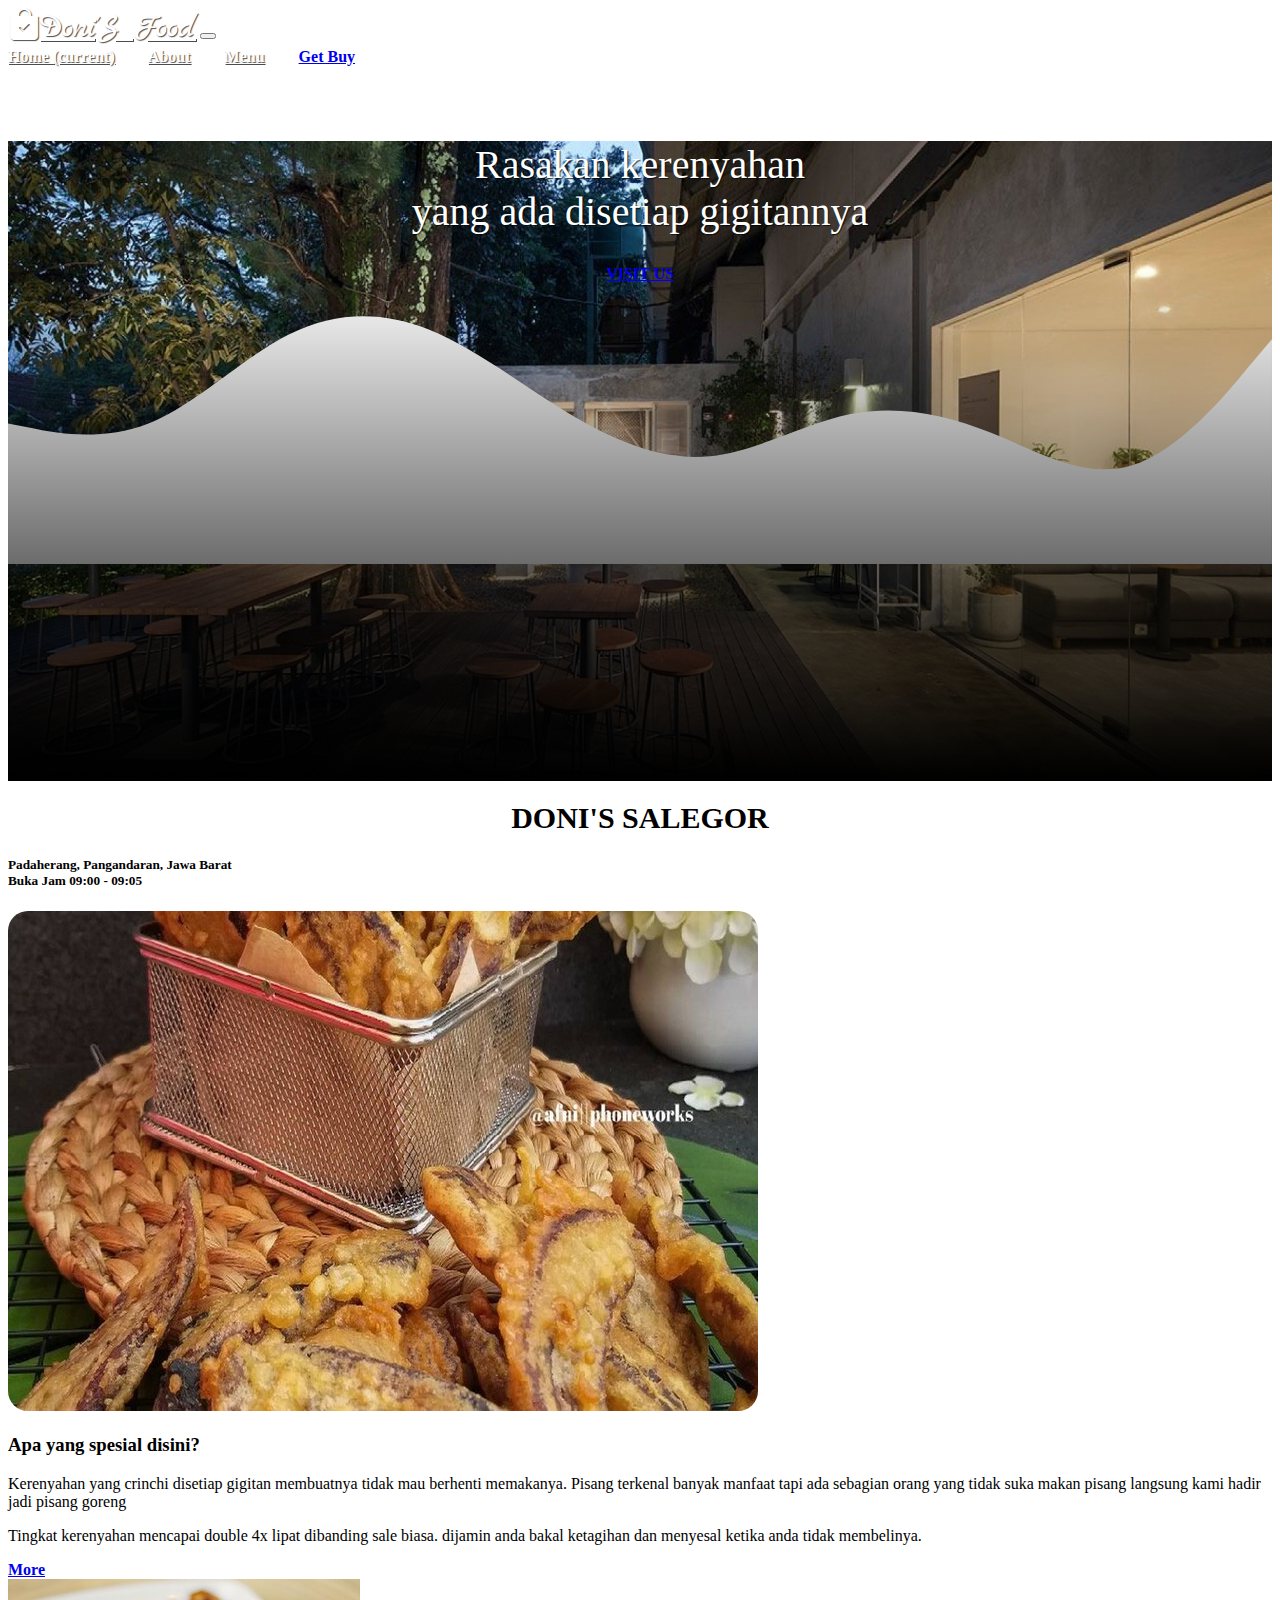
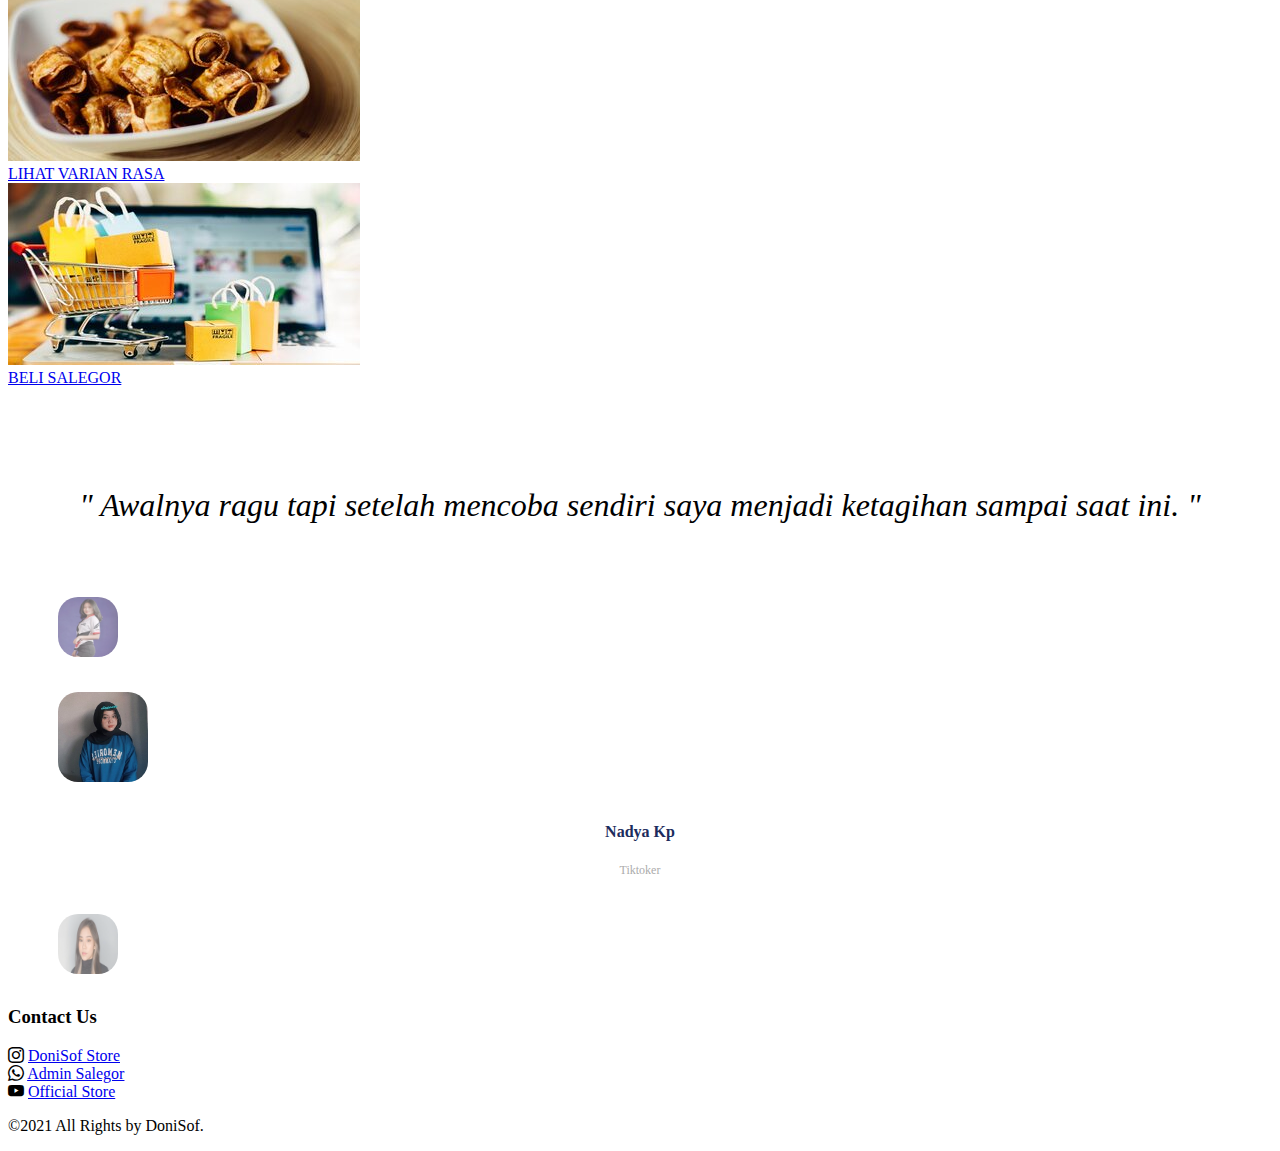
<file: index.html>
<!DOCTYPE html>
<html lang="en">
  <head>
    <!-- Required meta tags -->
    <meta charset="utf-8" />
    <meta name="viewport" content="width=device-width, initial-scale=1, shrink-to-fit=no" />

    <!-- Bootstrap CSS -->
    <link rel="stylesheet" href="https://cdn.jsdelivr.net/npm/bootstrap@4.6.0/dist/css/bootstrap.min.css" integrity="sha384-B0vP5xmATw1+K9KRQjQERJvTumQW0nPEzvF6L/Z6nronJ3oUOFUFpCjEUQouq2+l" crossorigin="anonymous" />

    <!-- My Fonts -->
    <link href="https://fonts.googleapis.com/css2?family=Marck+Script&display=swap" rel="stylesheet" />

    <!-- My Icon -->
    <link rel="stylesheet" href="https://cdn.jsdelivr.net/npm/bootstrap-icons@1.7.0/font/bootstrap-icons.css" />

    <!-- My Favicon -->
    <link rel="shortcut icon" href="img/favicon.ico" type="image/x-icon" />

    <!-- My CSS -->
    <link rel="stylesheet" href="style.css" />

    <title>Doni'S Store</title>
  </head>
  <body>
    <!-- navbar -->
    <nav class="navbar navbar-expand-lg navbar-light">
      <div class="container">
        <a class="navbar-brand" href="#"><i class="bi bi-bag-check-fill"></i>Doni'S Food</a>
        <button class="navbar-toggler" type="button" data-toggle="collapse" data-target="#navbarNavAltMarkup" aria-controls="navbarNavAltMarkup" aria-expanded="false" aria-label="Toggle navigation">
          <span class="navbar-toggler-icon"></span>
        </button>
        <div class="collapse navbar-collapse" id="navbarNavAltMarkup">
          <div class="navbar-nav ml-auto">
            <a class="nav-link active" href="index.html">Home <span class="sr-only">(current)</span></a>
            <a class="nav-link" href="about.html">About</a>
            <a class="nav-link" href="menu.html" tabindex="-1" aria-disabled="true">Menu</a>
            <a class="btn btn-success tombol" href="pembelian.html">Get Buy</a>
          </div>
        </div>
      </div>
    </nav>
    <!-- akhir navbar -->

    <!-- Jumbotron -->
    <div class="jumbotron jumbotron-fluid" id="home">
      <div class="container">
        <h1 class="display-4">Rasakan <span>kerenyahan</span><br />yang ada <span>disetiap</span> gigitannya <span></span></h1>
        <a href="visit.html" class="btn btn-danger tombol">VISIT US</a>
      </div>
      <svg xmlns="http://www.w3.org/2000/svg" viewBox="0 0 1440 320">
        <path
          fill="#ffffff"
          fill-opacity="1"
          d="M0,160L26.7,165.3C53.3,171,107,181,160,160C213.3,139,267,85,320,58.7C373.3,32,427,32,480,53.3C533.3,75,587,117,640,149.3C693.3,181,747,203,800,197.3C853.3,192,907,160,960,149.3C1013.3,139,1067,149,1120,170.7C1173.3,192,1227,224,1280,208C1333.3,192,1387,128,1413,96L1440,64L1440,320L1413.3,320C1386.7,320,1333,320,1280,320C1226.7,320,1173,320,1120,320C1066.7,320,1013,320,960,320C906.7,320,853,320,800,320C746.7,320,693,320,640,320C586.7,320,533,320,480,320C426.7,320,373,320,320,320C266.7,320,213,320,160,320C106.7,320,53,320,27,320L0,320Z"
        ></path>
      </svg>
    </div>
    <!-- Akhir jumbotron -->

    <!-- Container -->
    <div class="container">
      <!-- About -->
      <div class="container">
        <div class="logo text-center">
          <h1>DONI'S SALEGOR</h1>
          <h5>Padaherang, Pangandaran, Jawa Barat <br />Buka Jam <strong>09:00 - 09:05</strong></h5>
        </div>
      </div>
      <!-- akhir about -->

      <!-- Workspace -->
      <div class="row workingspace" id="about">
        <div class="col-lg-6 mt-5 mb-5 ml-5">
          <img src="img/workingspace.jpg" alt="workingspace" class="img-fluid" />
        </div>
        <div class="col-lg-5 mt-5 mb-5 ml-2">
          <h3>Apa <span>yang</span> spesial <span>disini?</span></h3>
          <p>Kerenyahan yang crinchi disetiap gigitan membuatnya tidak mau berhenti memakanya. Pisang terkenal banyak manfaat tapi ada sebagian orang yang tidak suka makan pisang langsung kami hadir jadi pisang goreng</p>
          <p>Tingkat kerenyahan mencapai double 4x lipat dibanding sale biasa. dijamin anda bakal ketagihan dan menyesal ketika anda tidak membelinya.</p>
          <a href="visit.html" class="btn btn-primary tombol">More</a>
        </div>
      </div>
      <!-- Akhir workspace -->

      <!-- Content -->
      <div class="row mb-5 mt-5">
        <div class="col-md-6 d-flex justify-content-end mb-3">
          <div class="card bg-dark text-white border-light">
            <img src="img/daftarmenu.jpg" class="card-img" alt="Lihat Daftar Menu" />
            <div class="card-img-overlay mt-5 text-center">
              <a href="menu.html" class="btn btn-primary">LIHAT VARIAN RASA</a>
            </div>
          </div>
        </div>
        <div class="col-md-6 d-flex justify-content-start mb-3">
          <div class="card bg-dark text-white border-light">
            <img src="img/pesanan.jpg" class="card-img" alt="Lihat Pesanan" />
            <div class="card-img-overlay mt-5 text-center">
              <a href="pembelian.html" class="btn btn-primary">BELI SALEGOR</a>
            </div>
          </div>
        </div>
      </div>
      <!-- Akhir Content -->

      <!-- Testimonial -->
      <section class="testimonial project">
        <div class="row justify-content-center">
          <div class="col-lg-8 mb-2">
            <h5>" Awalnya ragu tapi setelah mencoba sendiri saya menjadi ketagihan sampai saat ini. "</h5>
          </div>
        </div>
        <div class="row justify-content-center">
          <div class="col-lg-6 justify-content-center d-flex">
            <figure class="figure"><img src="img/pargoy.jpg" class="figure-img img-fluid rounded-circle" alt="Ratu pargoy" /></figure>
            <figure class="figure">
              <img src="img/img2.jpg" class="figure-img img-fluid rounded-circle utama" alt="Nadya Khitna" />
              <figcaption class="figure-caption">
                <h5>Nadya Kp</h5>
                <p>Tiktoker</p>
              </figcaption>
            </figure>
            <figure class="figure">
              <img src="img/img3.jpg" class="figure-img img-fluid rounded-circle" alt="Jessica Jane" />
            </figure>
          </div>
        </div>
      </section>
      <!-- Akhir Testimonial -->

      <!-- Contact -->
      <div class="container">
        <div class="row mt-4 justify-content-center">
          <h3><span>Contact Us</span></h3>
        </div>
        <div class="row justify-content-center">
          <i class="bi bi-instagram"></i>
          <a href="https://www.instagram.com/donii.stn/">DoniSof Store</a>
        </div>
        <div class="row justify-content-center">
          <i class="bi bi-whatsapp"></i>
          <a href="https://wa.me/+6285217208593">Admin Salegor</a>
        </div>
        <div class="row justify-content-center mb-5">
          <i class="bi bi-youtube"></i>
          <a href="https://www.youtube.com/MardoniTV">Official Store</a>
        </div>
      </div>
      <!-- Akhir Contact -->

      <!-- Footer -->
      <div class="row footer">
        <div class="col text-center mt-5">
          <p>&copy;2021 All Rights by DoniSof.</p>
        </div>
      </div>
      <!-- akhir footer -->
    </div>
    <!-- akhir container -->

    <!-- Optional JavaScript; choose one of the two! -->

    <!-- Option 1: jQuery and Bootstrap Bundle (includes Popper) -->
    <script src="https://code.jquery.com/jquery-3.5.1.slim.min.js" integrity="sha384-DfXdz2htPH0lsSSs5nCTpuj/zy4C+OGpamoFVy38MVBnE+IbbVYUew+OrCXaRkfj" crossorigin="anonymous"></script>
    <script src="https://cdn.jsdelivr.net/npm/bootstrap@4.6.0/dist/js/bootstrap.bundle.min.js" integrity="sha384-Piv4xVNRyMGpqkS2by6br4gNJ7DXjqk09RmUpJ8jgGtD7zP9yug3goQfGII0yAns" crossorigin="anonymous"></script>

    <!-- Option 2: Separate Popper and Bootstrap JS -->
    <!--
    <script src="https://code.jquery.com/jquery-3.5.1.slim.min.js" integrity="sha384-DfXdz2htPH0lsSSs5nCTpuj/zy4C+OGpamoFVy38MVBnE+IbbVYUew+OrCXaRkfj" crossorigin="anonymous"></script>
    <script src="https://cdn.jsdelivr.net/npm/popper.js@1.16.1/dist/umd/popper.min.js" integrity="sha384-9/reFTGAW83EW2RDu2S0VKaIzap3H66lZH81PoYlFhbGU+6BZp6G7niu735Sk7lN" crossorigin="anonymous"></script>
    <script src="https://cdn.jsdelivr.net/npm/bootstrap@4.6.0/dist/js/bootstrap.min.js" integrity="sha384-+YQ4JLhjyBLPDQt//I+STsc9iw4uQqACwlvpslubQzn4u2UU2UFM80nGisd026JF" crossorigin="anonymous"></script>
    -->
  </body>
</html>
</file>
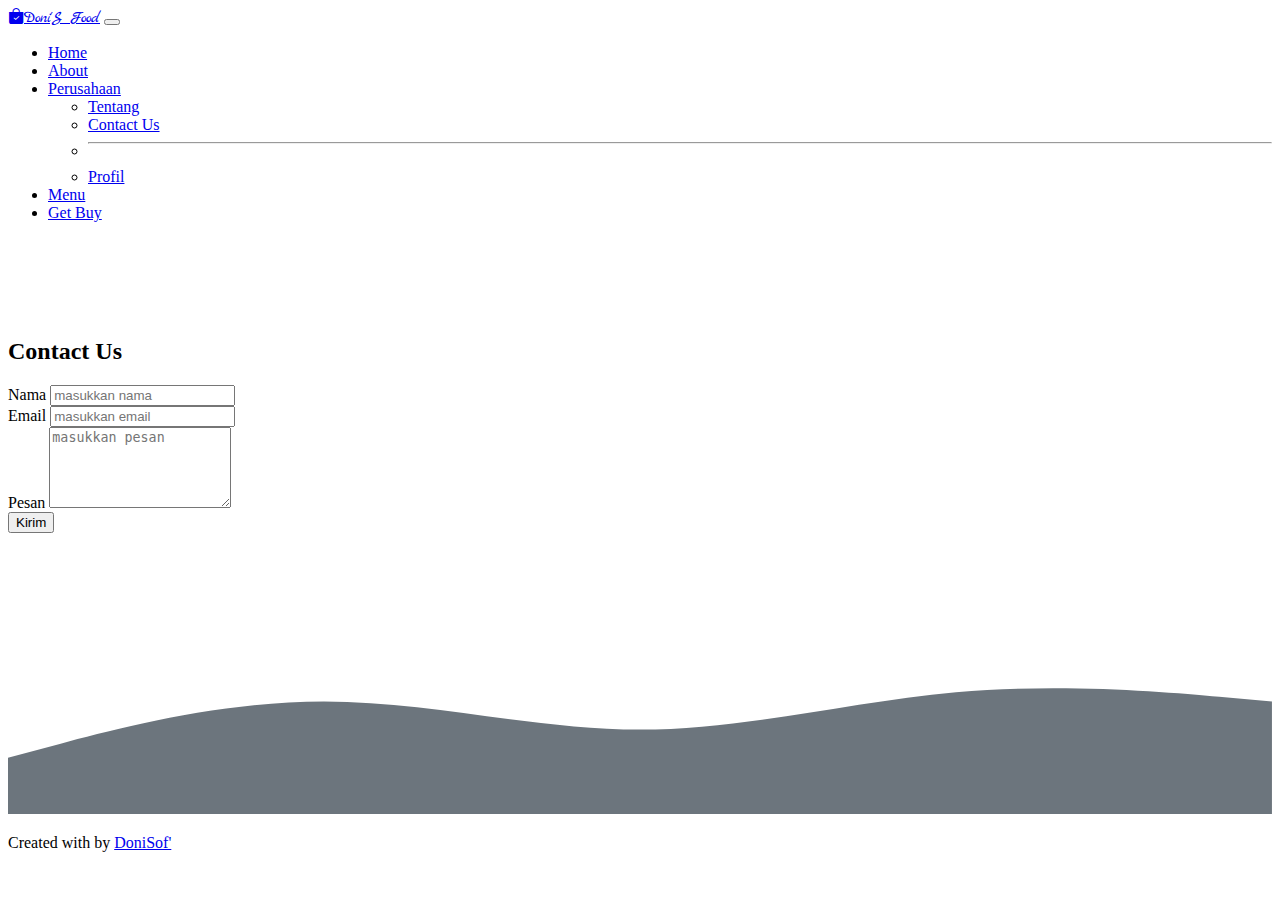
<file: contact.html>
<!DOCTYPE html>
<html lang="en">
  <head>
    <!-- Required meta tags -->
    <meta charset="utf-8" />
    <meta name="viewport" content="width=device-width, initial-scale=1" />

    <!-- Bootstrap CSS -->
    <link href="https://cdn.jsdelivr.net/npm/bootstrap@5.1.3/dist/css/bootstrap.min.css" rel="stylesheet" integrity="sha384-1BmE4kWBq78iYhFldvKuhfTAU6auU8tT94WrHftjDbrCEXSU1oBoqyl2QvZ6jIW3" crossorigin="anonymous" />

    <!-- Bootstrap Icon -->
    <link rel="stylesheet" href="https://cdn.jsdelivr.net/npm/bootstrap-icons@1.7.0/font/bootstrap-icons.css" />

    <!-- My Fonts -->
    <link href="https://fonts.googleapis.com/css2?family=Marck+Script&display=swap" rel="stylesheet" />

    <!-- My Favicon -->
    <link rel="shortcut icon" href="img/favicon.ico" type="image/x-icon" />

    <!-- My CSS -->
    <link rel="stylesheet" href="menu.css" />

    <title>Doni'S Store</title>
  </head>
  <body id="home">
    <!-- Navbar -->
    <nav class="navbar navbar-expand-lg navbar-dark bg-dark shadow-sm fixed-top">
      <div class="container">
        <a class="navbar-brand" href="#"><i class="bi bi-bag-check-fill"></i>Doni'S Food</a>
        <button class="navbar-toggler" type="button" data-bs-toggle="collapse" data-bs-target="#navbarNav" aria-controls="navbarNav" aria-expanded="false" aria-label="Toggle navigation">
          <span class="navbar-toggler-icon"></span>
        </button>
        <div class="collapse navbar-collapse" id="navbarNav">
          <ul class="navbar-nav ms-auto">
            <li class="nav-item">
              <a class="nav-link active" aria-current="page" href="index.html">Home</a>
            </li>
            <li class="nav-item">
              <a class="nav-link" href="about.html">About</a>
            </li>
            <li class="nav-item dropdown">
              <a class="nav-link dropdown-toggle" href="#" id="navbarDropdown" role="button" data-bs-toggle="dropdown" aria-expanded="false"> Perusahaan </a>
              <ul class="dropdown-menu" aria-labelledby="navbarDropdown">
                <li><a class="dropdown-item" href="visit.html">Tentang</a></li>
                <li><a class="dropdown-item" href="contact.html">Contact Us</a></li>
                <li><hr class="dropdown-divider" /></li>
                <li><a class="dropdown-item" href="login.html">Profil</a></li>
              </ul>
            </li>
            <li class="nav-item">
              <a class="nav-link" href="menu.html">Menu</a>
            </li>
            <li class="nav-item">
              <a class="nav-link" href="pembelian.html">Get Buy</a>
            </li>
          </ul>
        </div>
      </div>
    </nav>
    <!-- Akhir Navbar -->

    <!-- Pembelian -->
    <section class="contact" id="contact">
      <div class="container">
        <div class="row">
          <div class="col-sm-12 text-center mt-3">
            <h2>Contact Us</h2>
          </div>
        </div>

        <div class="row justify-content-center mt-3">
          <div class="col-sm-8 col-sm-offset-2">
            <form>
              <div class="form-group">
                <label for="nama">Nama</label>
                <input type="text" id="nama" class="form-control" placeholder="masukkan nama" />
              </div>
              <div class="form-group">
                <label for="email">Email</label>
                <input type="email" id="email" class="form-control" placeholder="masukkan email" />
              </div>
              <div class="form-group">
                <label for="pesan">Pesan</label>
                <textarea class="form-control" rows="5" placeholder="masukkan pesan"></textarea>
                <br />
                <button type="submit" class="btn btn-success">Kirim</button>
              </div>
            </form>
          </div>
        </div>
      </div>
      <svg xmlns="http://www.w3.org/2000/svg" viewBox="0 0 1440 320">
        <path
          fill="#6c757d"
          fill-opacity="1"
          d="M0,256L60,240C120,224,240,192,360,192C480,192,600,224,720,224C840,224,960,192,1080,181.3C1200,171,1320,181,1380,186.7L1440,192L1440,320L1380,320C1320,320,1200,320,1080,320C960,320,840,320,720,320C600,320,480,320,360,320C240,320,120,320,60,320L0,320Z"
        ></path>
      </svg>
    </section>
    <!-- Akhir Pembelian -->

    <!-- Footer -->
    <footer class="bg-secondary text-white text-center pb-3">
      <p>Created with by <a href="https://www.instagram.com/donii.stn/" class="text-white fw-bold">DoniSof'</a></p>
    </footer>
    <!-- Akhir Footer -->

    <script src="https://cdn.jsdelivr.net/npm/bootstrap@5.1.3/dist/js/bootstrap.bundle.min.js" integrity="sha384-ka7Sk0Gln4gmtz2MlQnikT1wXgYsOg+OMhuP+IlRH9sENBO0LRn5q+8nbTov4+1p" crossorigin="anonymous"></script>
  </body>
</html>
</file>
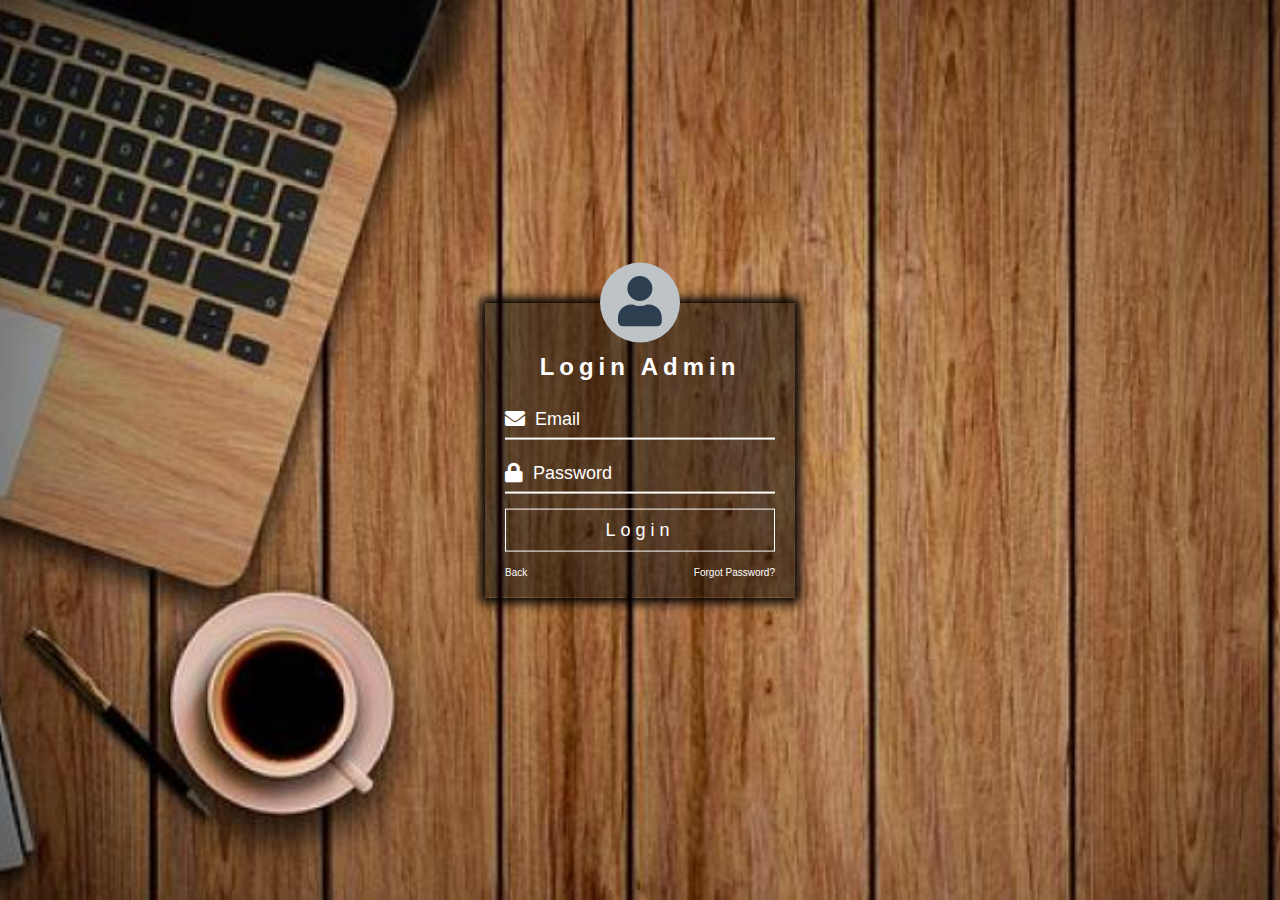
<file: login.html>
<!DOCTYPE html>
<html lang="en">
  <head>
    <meta charset="UTF-8" />
    <meta http-equiv="X-UA-Compatible" content="IE=edge" />
    <meta name="viewport" content="width=device-width, initial-scale=1.0" />
    <title>Login Admin</title>
    <!-- My Favicon -->
    <link rel="shortcut icon" href="img/favicon.ico" type="image/x-icon" />
    <link rel="stylesheet" href="login.css" />
    <link rel="stylesheet" href="https://use.fontawesome.com/releases/v5.6.3/css/all.css" />
  </head>
  <body>
    <div class="login">
      <div class="avatar">
        <i class="fa fa-user"></i>
      </div>
      <h2>Login Admin</h2>
      <div class="box-login">
        <i class="fas fa-envelope"></i>
        <input type="email" placeholder="Email" />
      </div>
      <div class="box-login">
        <i class="fas fa-lock"></i>
        <input type="password" placeholder="Password" />
      </div>
      <button type="submit" class="btn-login">Login</button>
      <div class="bottom">
        <a href="index.html">Back</a>
        <a href="#">Forgot Password?</a>
      </div>
    </div>
  </body>
</html>
</file>
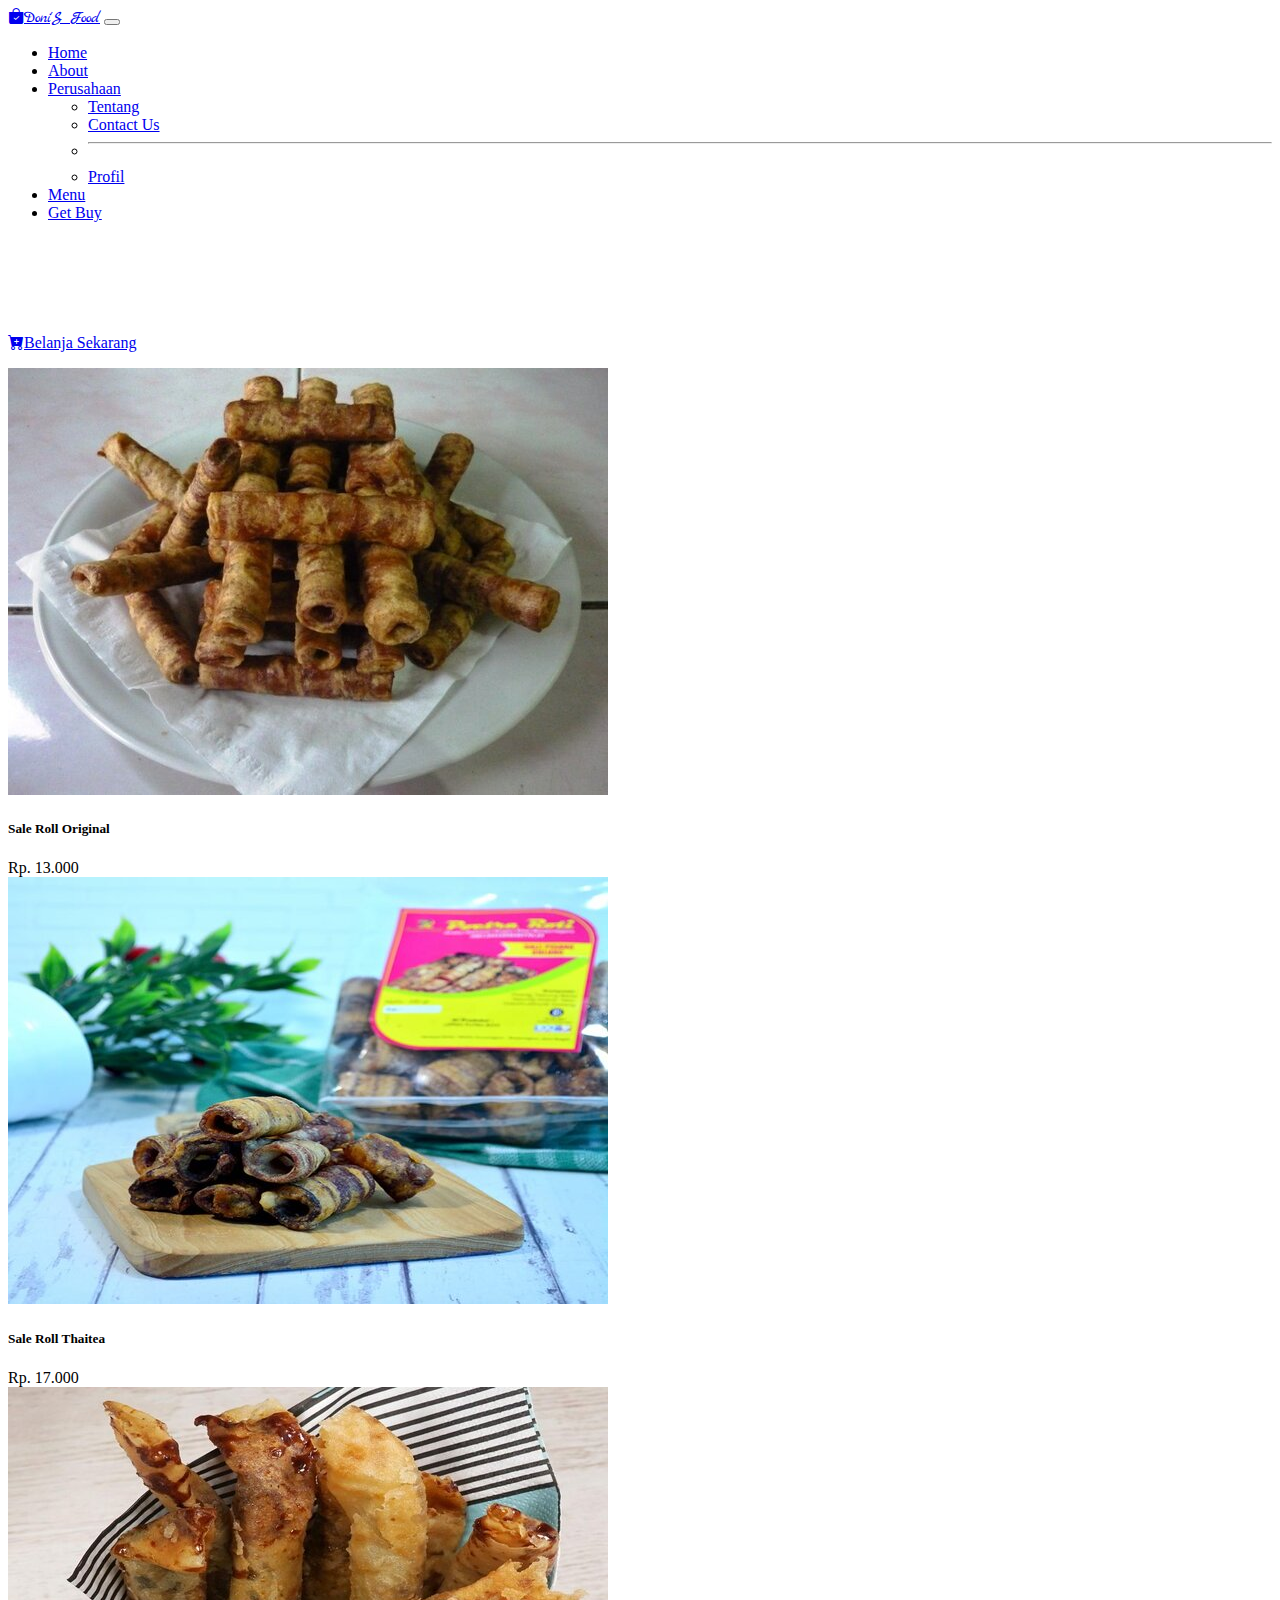
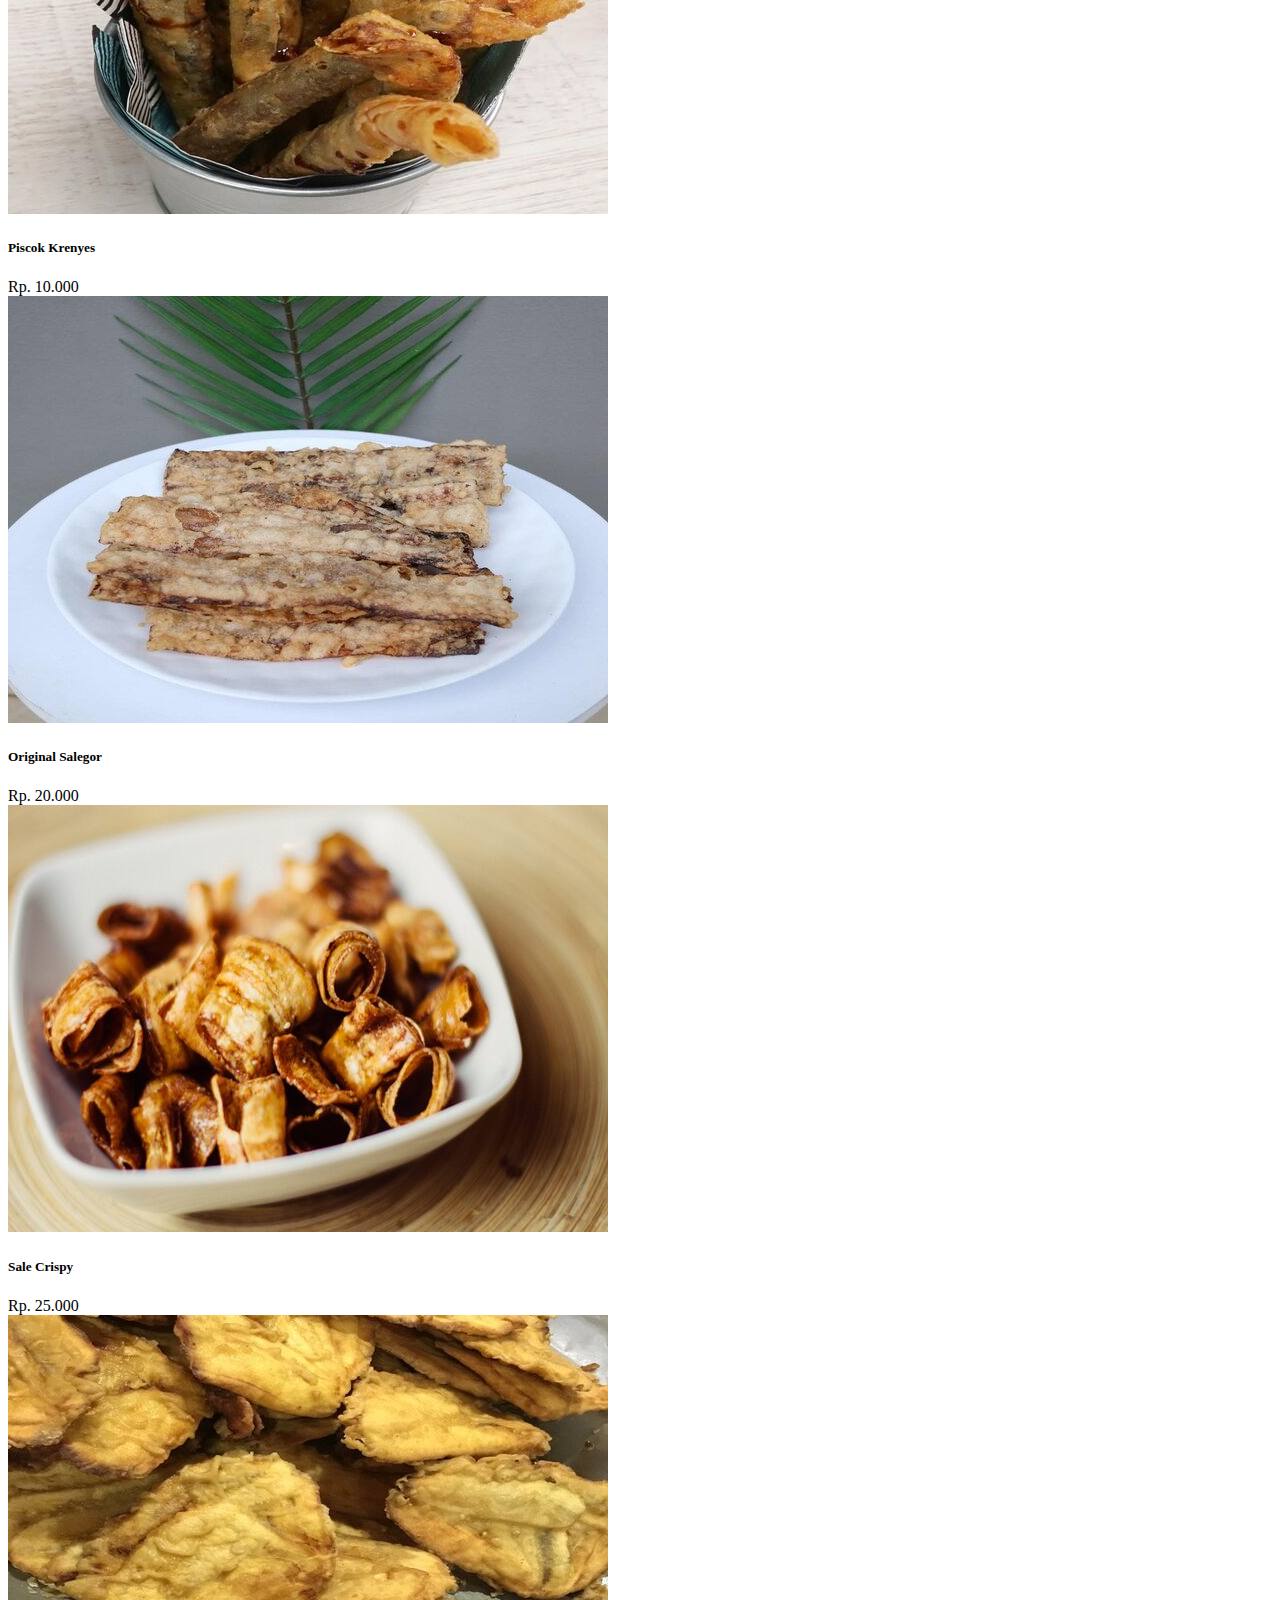
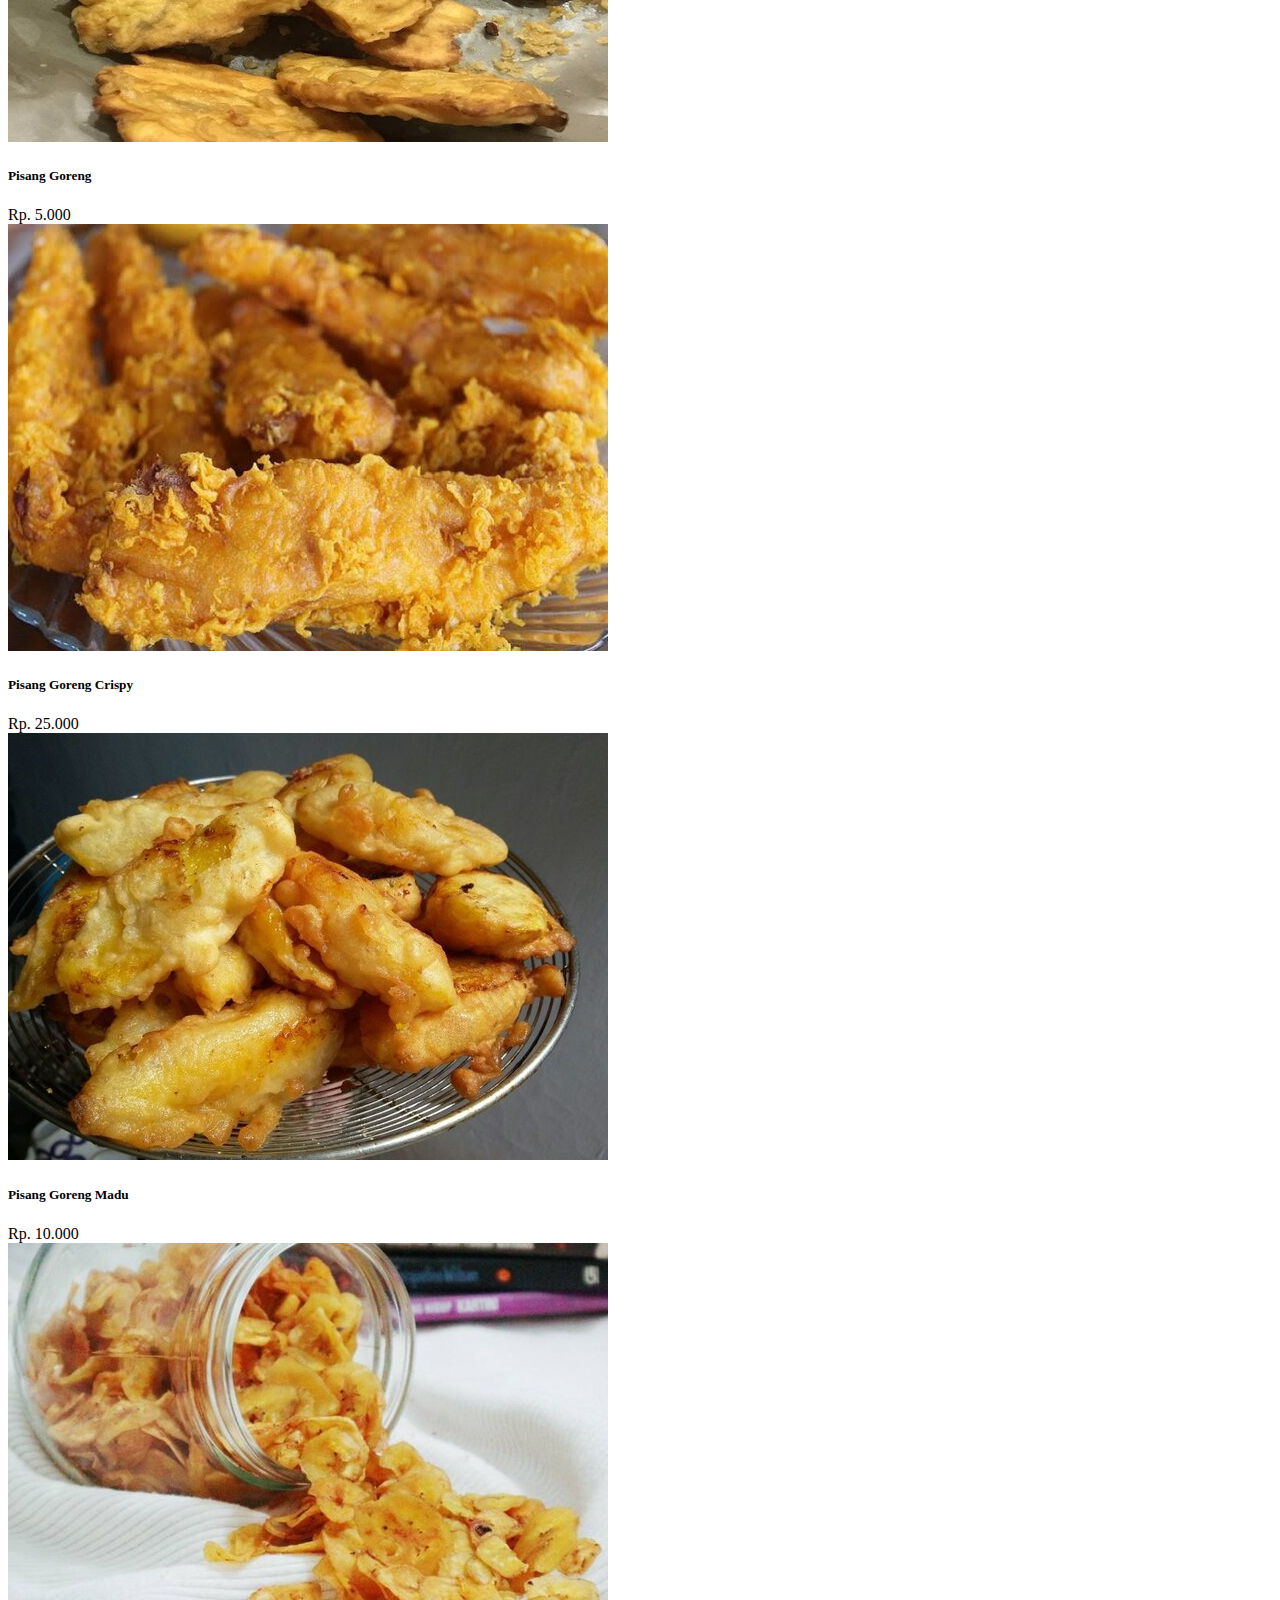
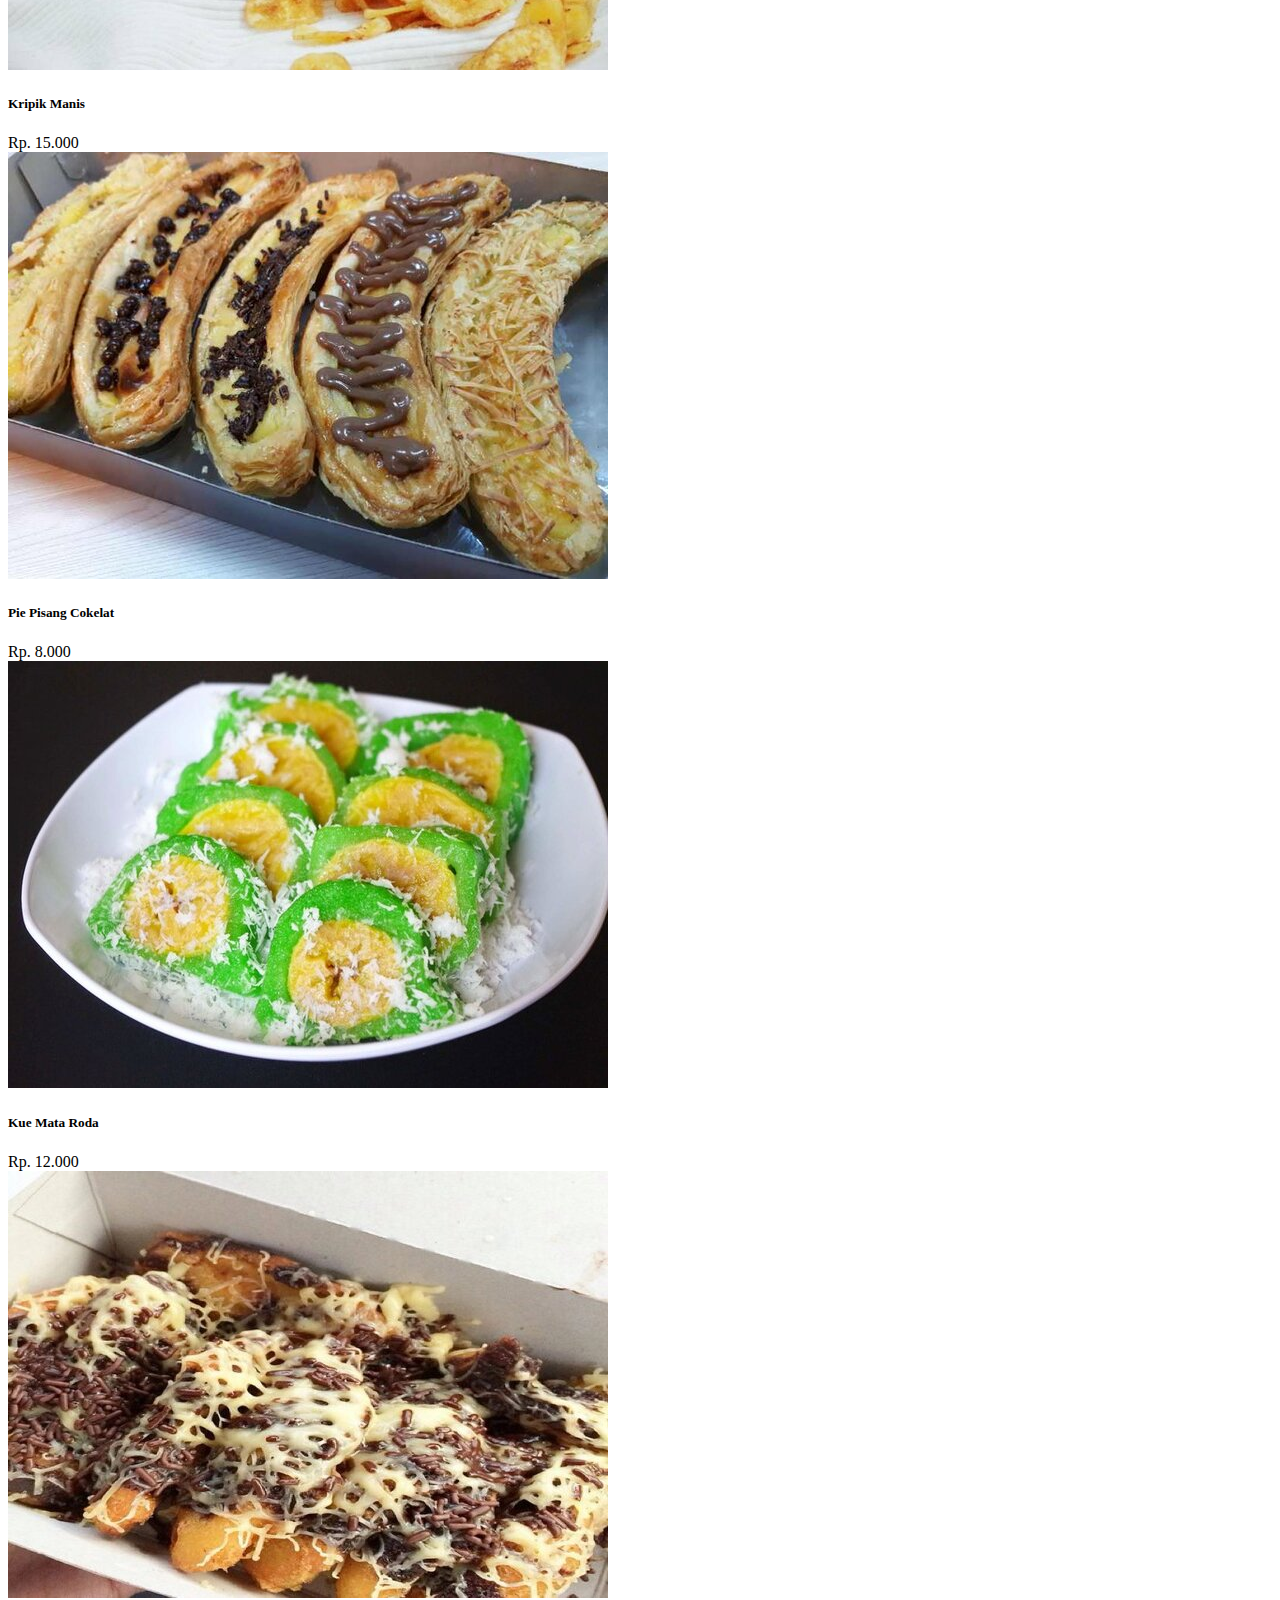
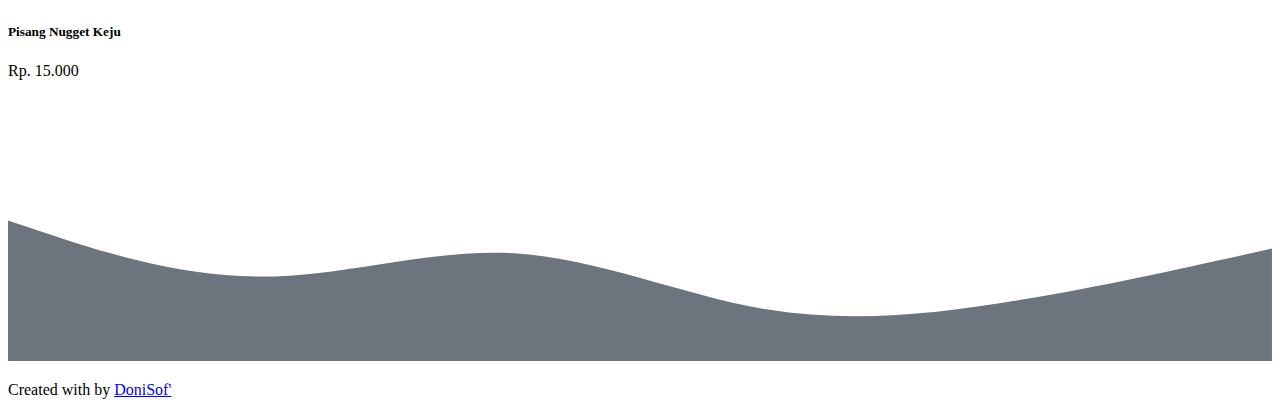
<file: menu.html>
<!DOCTYPE html>
<html lang="en">
  <head>
    <!-- Required meta tags -->
    <meta charset="utf-8" />
    <meta name="viewport" content="width=device-width, initial-scale=1" />

    <!-- Bootstrap CSS -->
    <link href="https://cdn.jsdelivr.net/npm/bootstrap@5.1.3/dist/css/bootstrap.min.css" rel="stylesheet" integrity="sha384-1BmE4kWBq78iYhFldvKuhfTAU6auU8tT94WrHftjDbrCEXSU1oBoqyl2QvZ6jIW3" crossorigin="anonymous" />

    <!-- Bootstrap Icon -->
    <link rel="stylesheet" href="https://cdn.jsdelivr.net/npm/bootstrap-icons@1.7.0/font/bootstrap-icons.css" />

    <!-- My Fonts -->
    <link href="https://fonts.googleapis.com/css2?family=Marck+Script&display=swap" rel="stylesheet" />

    <!-- My Favicon -->
    <link rel="shortcut icon" href="img/favicon.ico" type="image/x-icon" />

    <!-- My CSS -->
    <link rel="stylesheet" href="menu.css" />

    <title>Doni'S Store</title>
  </head>
  <body id="home">
    <!-- Navbar -->
    <nav class="navbar navbar-expand-lg navbar-dark bg-dark shadow-sm fixed-top">
      <div class="container">
        <a class="navbar-brand" href="#"><i class="bi bi-bag-check-fill"></i>Doni'S Food</a>
        <button class="navbar-toggler" type="button" data-bs-toggle="collapse" data-bs-target="#navbarNav" aria-controls="navbarNav" aria-expanded="false" aria-label="Toggle navigation">
          <span class="navbar-toggler-icon"></span>
        </button>
        <div class="collapse navbar-collapse" id="navbarNav">
          <ul class="navbar-nav ms-auto">
            <li class="nav-item">
              <a class="nav-link active" aria-current="page" href="index.html">Home</a>
            </li>
            <li class="nav-item">
              <a class="nav-link" href="about.html">About</a>
            </li>
            <li class="nav-item dropdown">
              <a class="nav-link dropdown-toggle" href="#" id="navbarDropdown" role="button" data-bs-toggle="dropdown" aria-expanded="false"> Perusahaan </a>
              <ul class="dropdown-menu" aria-labelledby="navbarDropdown">
                <li><a class="dropdown-item" href="visit.html">Tentang</a></li>
                <li><a class="dropdown-item" href="contact.html">Contact Us</a></li>
                <li><hr class="dropdown-divider" /></li>
                <li><a class="dropdown-item" href="login.html">Profil</a></li>
              </ul>
            </li>

            <li class="nav-item">
              <a class="nav-link" href="menu.html">Menu</a>
            </li>
            <li class="nav-item">
              <a class="nav-link" href="pembelian.html">Get Buy</a>
            </li>
          </ul>
        </div>
      </div>
    </nav>
    <!-- Akhir Navbar -->

    <!-- Projects -->
    <section id="projects">
      <div class="container">
        <div class="row mb-3">
          <div class="col">
            <p>
              <a class="btn btn-success tombol" href="pembelian.html"><i class="bi bi-cart-plus-fill"></i>Belanja Sekarang</a>
            </p>
          </div>
        </div>
        <div class="row justify-content-center">
          <div class="col-md-4 mb-3">
            <div class="card">
              <img src="img/menu/1.jpg" class="card-img-top" alt="Menu 1" />
              <div class="card-body">
                <h5 class="card-title font-weight-bold"><span>Sale Roll Original</span></h5>
                <label class="card-text harga">Rp. 13.000</label><br />
              </div>
            </div>
          </div>
          <div class="col-md-4 mb-3">
            <div class="card">
              <img src="img/menu/2.jpg" class="card-img-top" alt="Menu 2" />
              <div class="card-body">
                <h5 class="card-title font-weight-bold">Sale Roll Thaitea</h5>
                <label class="card-text harga">Rp. 17.000</label>
              </div>
            </div>
          </div>
          <div class="col-md-4 mb-3">
            <div class="card">
              <img src="img/menu/3.jpg" class="card-img-top" alt="Menu 3" />
              <div class="card-body">
                <h5 class="card-title">Piscok Krenyes</h5>
                <label class="card-text harga">Rp. 10.000</label>
              </div>
            </div>
          </div>
          <div class="col-md-4 mb-3">
            <div class="card">
              <img src="img/menu/4.jpg" class="card-img-top" alt="Menu 4" />
              <div class="card-body">
                <h5 class="card-title">Original Salegor</h5>
                <label class="card-text harga">Rp. 20.000</label>
              </div>
            </div>
          </div>
          <div class="col-md-4 mb-3">
            <div class="card">
              <img src="img/menu/5.jpg" class="card-img-top" alt="Menu 5" />
              <div class="card-body">
                <h5 class="card-title">Sale Crispy</h5>
                <label class="card-text harga">Rp. 25.000</label>
              </div>
            </div>
          </div>
          <div class="col-md-4 mb-3">
            <div class="card">
              <img src="img/menu/6.jpg" class="card-img-top" alt="Menu 6" />
              <div class="card-body">
                <h5 class="card-title">Pisang Goreng</h5>
                <label class="card-text harga">Rp. 5.000</label>
              </div>
            </div>
          </div>
          <div class="col-md-4 mb-3">
            <div class="card">
              <img src="img/menu/7.jpg" class="card-img-top" alt="Menu 7" />
              <div class="card-body">
                <h5 class="card-title">Pisang Goreng Crispy</h5>
                <label class="card-text harga">Rp. 25.000</label>
              </div>
            </div>
          </div>
          <div class="col-md-4 mb-3">
            <div class="card">
              <img src="img/menu/8.jpg" class="card-img-top" alt="Menu 8" />
              <div class="card-body">
                <h5 class="card-title">Pisang Goreng Madu</h5>
                <label class="card-text harga">Rp. 10.000</label>
              </div>
            </div>
          </div>
          <div class="col-md-4 mb-3">
            <div class="card">
              <img src="img/menu/9.jpg" class="card-img-top" alt="Menu 9" />
              <div class="card-body">
                <h5 class="card-title">Kripik Manis</h5>
                <label class="card-text harga">Rp. 15.000</label>
              </div>
            </div>
          </div>
          <div class="col-md-4 mb-3">
            <div class="card">
              <img src="img/menu/10.jpg" class="card-img-top" alt="Menu 10" />
              <div class="card-body">
                <h5 class="card-title">Pie Pisang Cokelat</h5>
                <label class="card-text harga">Rp. 8.000</label>
              </div>
            </div>
          </div>
          <div class="col-md-4 mb-3">
            <div class="card">
              <img src="img/menu/11.jpg" class="card-img-top" alt="Menu 11" />
              <div class="card-body">
                <h5 class="card-title">Kue Mata Roda</h5>
                <label class="card-text harga">Rp. 12.000</label>
              </div>
            </div>
          </div>
          <div class="col-md-4 mb-3">
            <div class="card">
              <img src="img/menu/12.jpg" class="card-img-top" alt="Menu 12" />
              <div class="card-body">
                <h5 class="card-title">Pisang Nugget Keju</h5>
                <label class="card-text harga">Rp. 15.000</label>
              </div>
            </div>
          </div>
        </div>
      </div>
      <svg xmlns="http://www.w3.org/2000/svg" viewBox="0 0 1440 320">
        <path
          fill="#6c757d"
          fill-opacity="1"
          d="M0,160L48,176C96,192,192,224,288,224C384,224,480,192,576,197.3C672,203,768,245,864,261.3C960,277,1056,267,1152,250.7C1248,235,1344,213,1392,202.7L1440,192L1440,320L1392,320C1344,320,1248,320,1152,320C1056,320,960,320,864,320C768,320,672,320,576,320C480,320,384,320,288,320C192,320,96,320,48,320L0,320Z"
        ></path>
      </svg>
    </section>
    <!-- Akhir Projects -->

    <!-- Footer -->
    <footer class="bg-secondary text-white text-center pb-3">
      <p>Created with by <a href="https://www.instagram.com/donii.stn/" class="text-white fw-bold">DoniSof'</a></p>
    </footer>
    <!-- Akhir Footer -->

    <script src="https://cdn.jsdelivr.net/npm/bootstrap@5.1.3/dist/js/bootstrap.bundle.min.js" integrity="sha384-ka7Sk0Gln4gmtz2MlQnikT1wXgYsOg+OMhuP+IlRH9sENBO0LRn5q+8nbTov4+1p" crossorigin="anonymous"></script>
  </body>
</html>
</file>
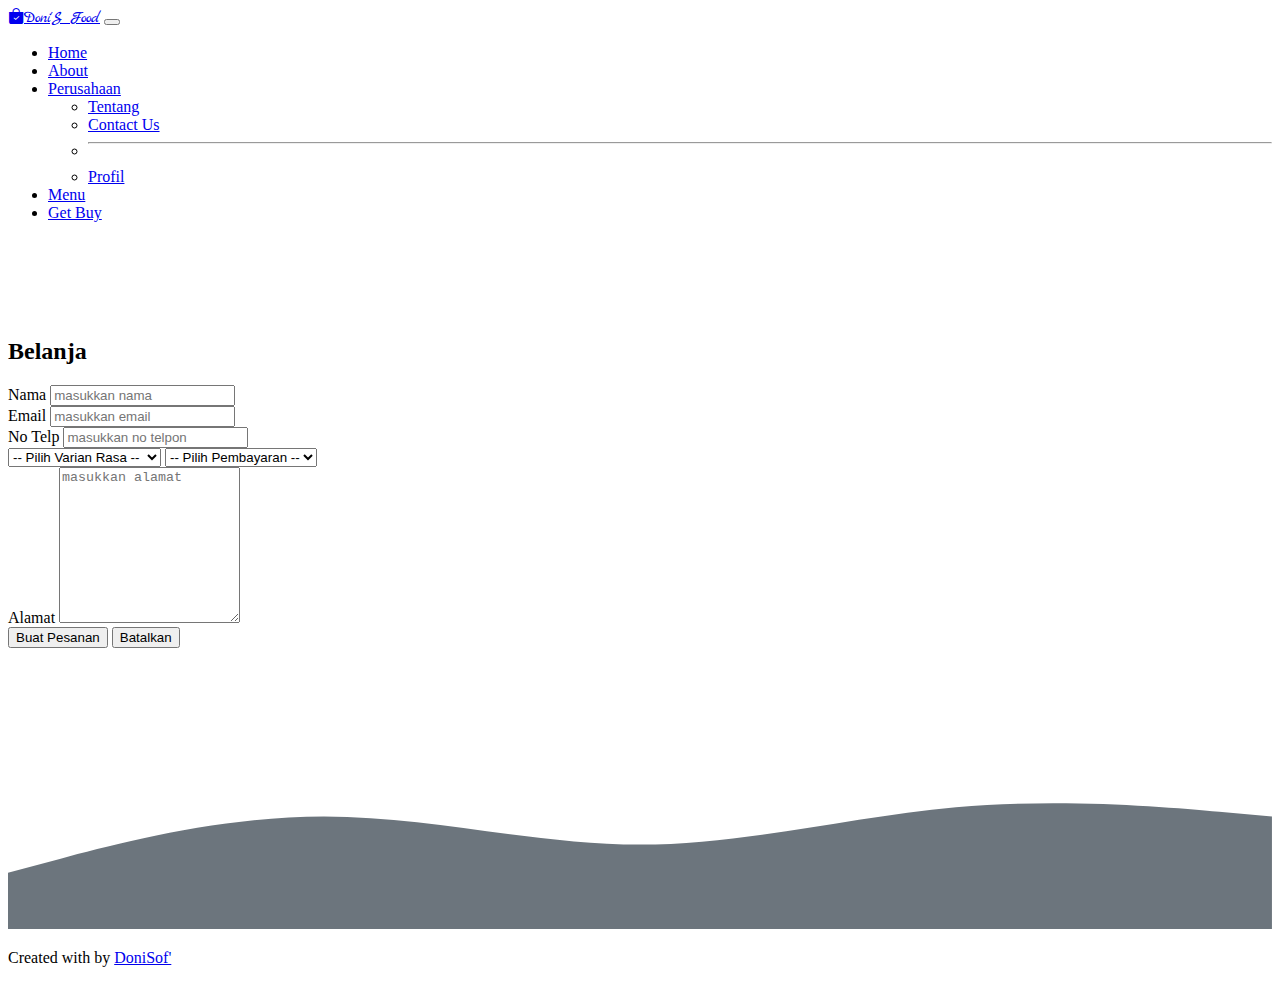
<file: pembelian.html>
<!DOCTYPE html>
<html lang="en">
  <head>
    <!-- Required meta tags -->
    <meta charset="utf-8" />
    <meta name="viewport" content="width=device-width, initial-scale=1" />

    <!-- Bootstrap CSS -->
    <link href="https://cdn.jsdelivr.net/npm/bootstrap@5.1.3/dist/css/bootstrap.min.css" rel="stylesheet" integrity="sha384-1BmE4kWBq78iYhFldvKuhfTAU6auU8tT94WrHftjDbrCEXSU1oBoqyl2QvZ6jIW3" crossorigin="anonymous" />

    <!-- Bootstrap Icon -->
    <link rel="stylesheet" href="https://cdn.jsdelivr.net/npm/bootstrap-icons@1.7.0/font/bootstrap-icons.css" />

    <!-- My Fonts -->
    <link href="https://fonts.googleapis.com/css2?family=Marck+Script&display=swap" rel="stylesheet" />

    <!-- My Favicon -->
    <link rel="shortcut icon" href="img/favicon.ico" type="image/x-icon" />

    <!-- My CSS -->
    <link rel="stylesheet" href="menu.css" />

    <title>Doni'S Store</title>
  </head>
  <body id="home">
    <!-- Navbar -->
    <nav class="navbar navbar-expand-lg navbar-dark bg-dark shadow-sm fixed-top">
      <div class="container">
        <a class="navbar-brand" href="#"><i class="bi bi-bag-check-fill"></i>Doni'S Food</a>
        <button class="navbar-toggler" type="button" data-bs-toggle="collapse" data-bs-target="#navbarNav" aria-controls="navbarNav" aria-expanded="false" aria-label="Toggle navigation">
          <span class="navbar-toggler-icon"></span>
        </button>
        <div class="collapse navbar-collapse" id="navbarNav">
          <ul class="navbar-nav ms-auto">
            <li class="nav-item">
              <a class="nav-link active" aria-current="page" href="index.html">Home</a>
            </li>
            <li class="nav-item">
              <a class="nav-link" href="about.html">About</a>
            </li>
            <li class="nav-item dropdown">
              <a class="nav-link dropdown-toggle" href="#" id="navbarDropdown" role="button" data-bs-toggle="dropdown" aria-expanded="false"> Perusahaan </a>
              <ul class="dropdown-menu" aria-labelledby="navbarDropdown">
                <li><a class="dropdown-item" href="visit.html">Tentang</a></li>
                <li><a class="dropdown-item" href="contact.html">Contact Us</a></li>
                <li><hr class="dropdown-divider" /></li>
                <li><a class="dropdown-item" href="login.html">Profil</a></li>
              </ul>
            </li>
            <li class="nav-item">
              <a class="nav-link" href="menu.html">Menu</a>
            </li>
            <li class="nav-item">
              <a class="nav-link" href="pembelian.html">Get Buy</a>
            </li>
          </ul>
        </div>
      </div>
    </nav>
    <!-- Akhir Navbar -->

    <!-- Pembelian -->
    <section class="contact" id="contact">
      <div class="container">
        <div class="row">
          <div class="col-sm-12 text-center mt-3">
            <h2>Belanja</h2>
          </div>
        </div>

        <div class="row justify-content-center mt-3">
          <div class="col-sm-8 col-sm-offset-2">
            <form>
              <div class="form-group">
                <label for="nama">Nama</label>
                <input type="text" id="nama" class="form-control" placeholder="masukkan nama" />
              </div>
              <div class="form-group">
                <label for="email">Email</label>
                <input type="email" id="email" class="form-control" placeholder="masukkan email" />
              </div>
              <div class="form-group">
                <label for="telp">No Telp</label>
                <input type="number" id="telp" class="form-control" placeholder="masukkan no telpon" />
              </div>
              <select class="form-control">
                <option>-- Pilih Varian Rasa --</option>
                <option>Sale Roll Original</option>
                <option>Sale Roll Thaitea</option>
                <option>Piscok Krenyes</option>
                <option>Original Salegor</option>
                <option>Sale Crispy</option>
                <option>Pisang Goreng</option>
                <option>Pisang Goreng Crispy</option>
                <option>Pisang Goreng Madu</option>
                <option>Kripik Manis</option>
              </select>
              <select class="form-control">
                <option>-- Pilih Pembayaran --</option>
                <option>BRI</option>
                <option>BCA</option>
                <option>MANDIRI</option>
                <option>COD</option>
              </select>
              <div class="form-group">
                <label for="pesan">Alamat</label>
                <textarea class="form-control" rows="10" placeholder="masukkan alamat"></textarea>
                <br />
                <button type="submit" class="btn btn-success">Buat Pesanan</button>
                <button type="submit" class="btn btn-danger">Batalkan</button>
              </div>
            </form>
          </div>
        </div>
      </div>
      <svg xmlns="http://www.w3.org/2000/svg" viewBox="0 0 1440 320">
        <path
          fill="#6c757d"
          fill-opacity="1"
          d="M0,256L60,240C120,224,240,192,360,192C480,192,600,224,720,224C840,224,960,192,1080,181.3C1200,171,1320,181,1380,186.7L1440,192L1440,320L1380,320C1320,320,1200,320,1080,320C960,320,840,320,720,320C600,320,480,320,360,320C240,320,120,320,60,320L0,320Z"
        ></path>
      </svg>
    </section>
    <!-- Akhir Pembelian -->

    <!-- Footer -->
    <footer class="bg-secondary text-white text-center pb-3">
      <p>Created with by <a href="https://www.instagram.com/donii.stn/" class="text-white fw-bold">DoniSof'</a></p>
    </footer>
    <!-- Akhir Footer -->

    <script src="https://cdn.jsdelivr.net/npm/bootstrap@5.1.3/dist/js/bootstrap.bundle.min.js" integrity="sha384-ka7Sk0Gln4gmtz2MlQnikT1wXgYsOg+OMhuP+IlRH9sENBO0LRn5q+8nbTov4+1p" crossorigin="anonymous"></script>
  </body>
</html>
</file>
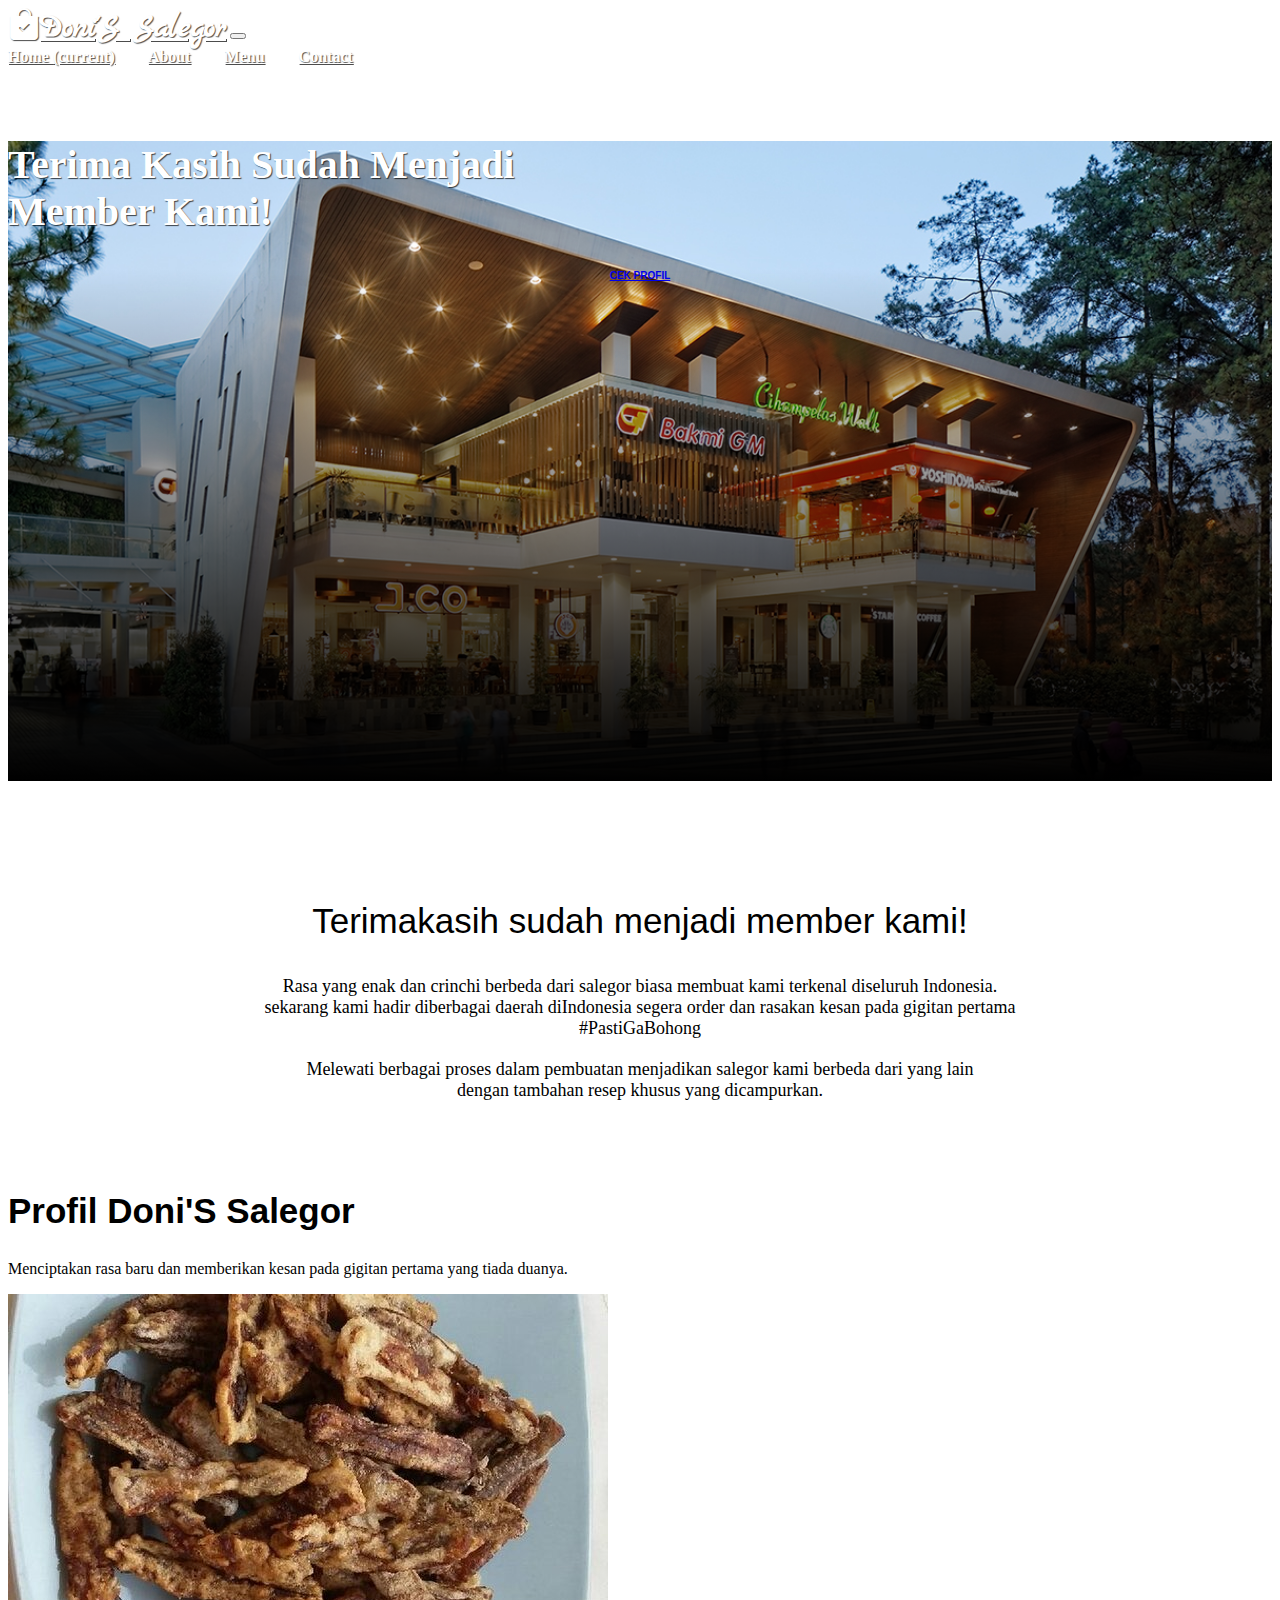
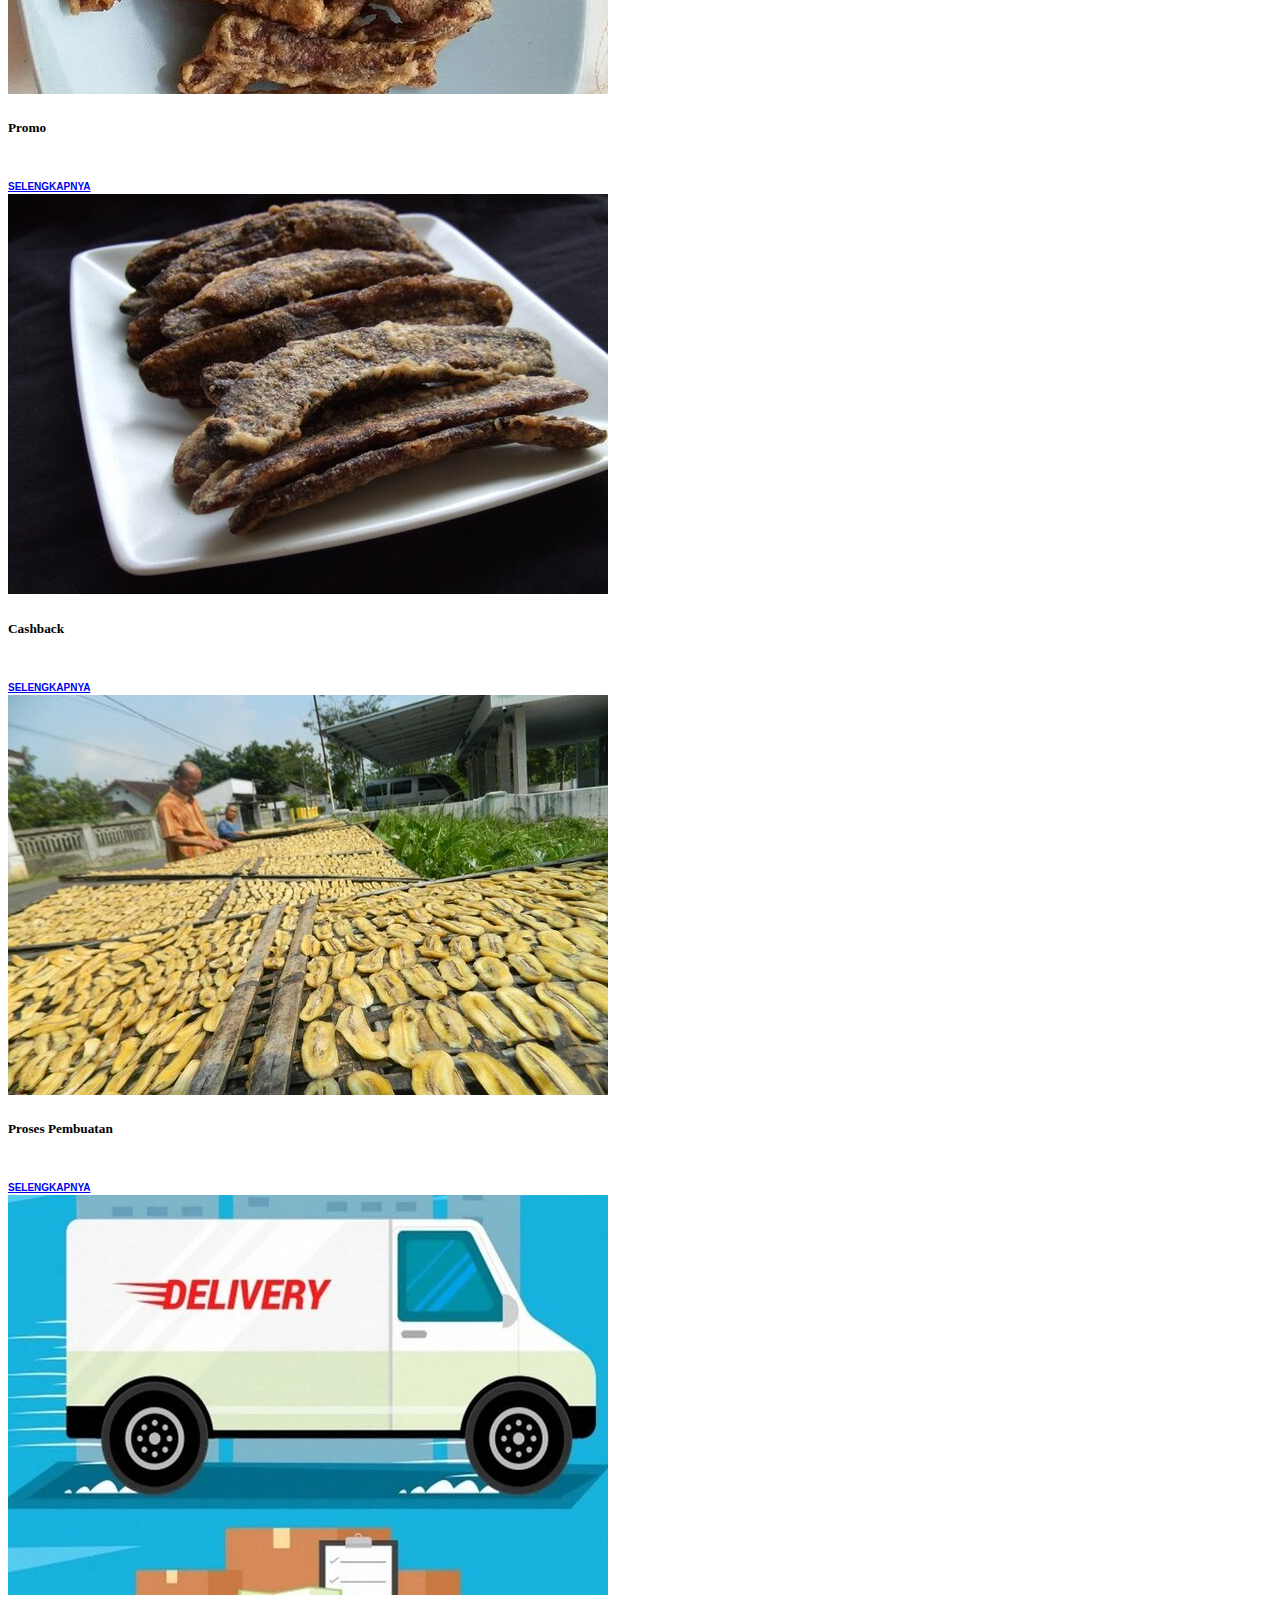
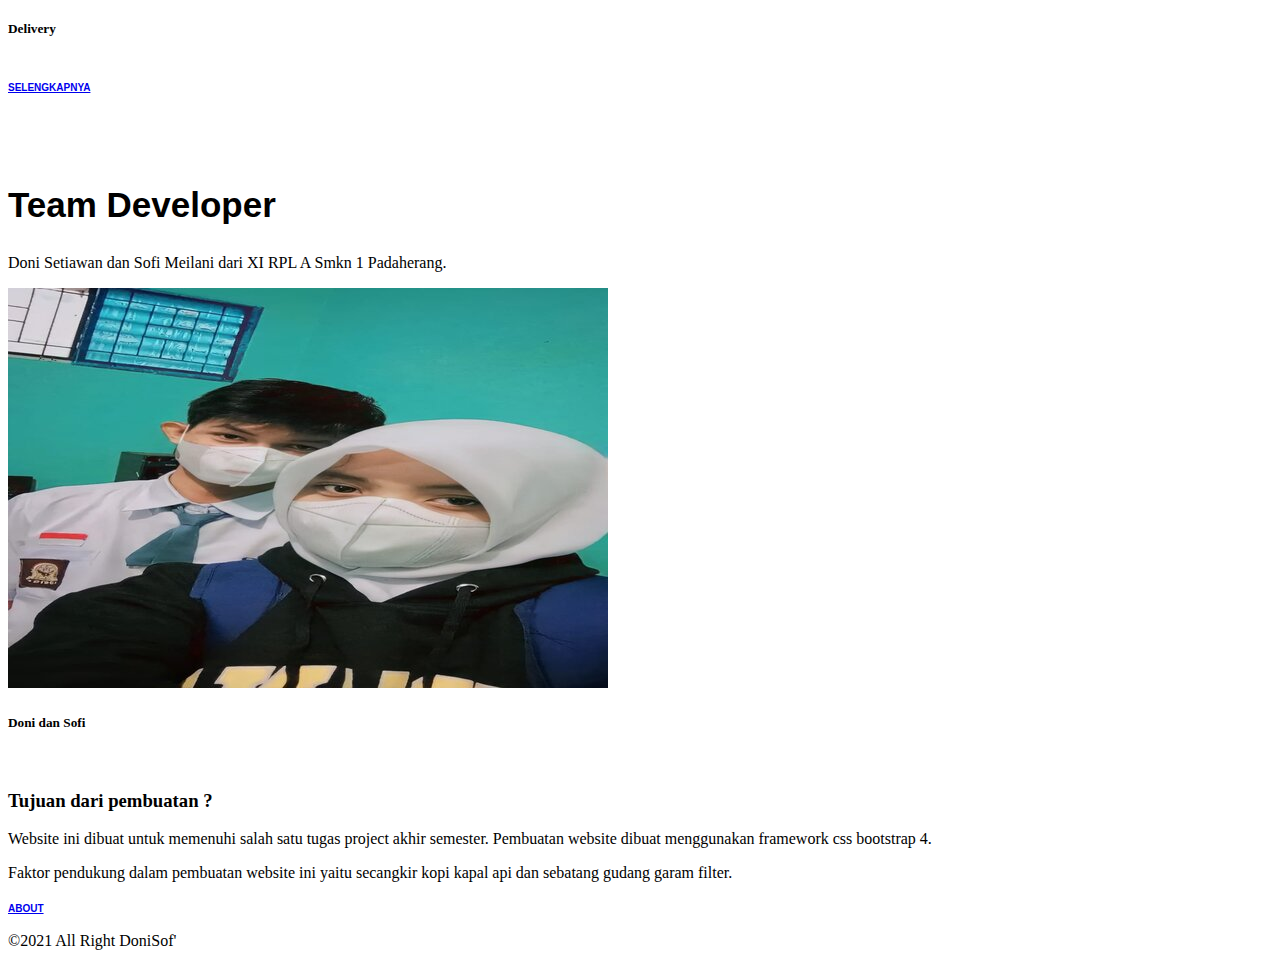
<file: visit.html>
<!DOCTYPE html>
<html lang="en">
  <head>
    <!-- Required meta tags -->
    <meta charset="utf-8" />
    <meta name="viewport" content="width=device-width, initial-scale=1, shrink-to-fit=no" />

    <!-- Bootstrap CSS -->
    <link rel="stylesheet" href="https://cdn.jsdelivr.net/npm/bootstrap@4.6.0/dist/css/bootstrap.min.css" integrity="sha384-B0vP5xmATw1+K9KRQjQERJvTumQW0nPEzvF6L/Z6nronJ3oUOFUFpCjEUQouq2+l" crossorigin="anonymous" />

    <!-- My Fonts -->
    <link href="https://fonts.googleapis.com/css2?family=Marck+Script&display=swap" rel="stylesheet" />

    <!-- My Icon -->
    <link rel="stylesheet" href="https://cdn.jsdelivr.net/npm/bootstrap-icons@1.7.0/font/bootstrap-icons.css">

    <!-- My Favicon -->
    <link rel="shortcut icon" href="img/favicon.ico" type="image/x-icon" />

    <!-- My CSS -->
    <link rel="stylesheet" href="visit.css" />

    <title>Doni'S Salegor</title>
  </head>
  <body>
    <!-- navbar -->
    <nav class="navbar navbar-expand-lg navbar-light">
      <div class="container">
        <a class="navbar-brand" href="#"><i class="bi bi-bag-check-fill"></i>Doni'S Salegor</a>
        <button class="navbar-toggler" type="button" data-toggle="collapse" data-target="#navbarNavAltMarkup" aria-controls="navbarNavAltMarkup" aria-expanded="false" aria-label="Toggle navigation">
          <span class="navbar-toggler-icon"></span>
        </button>
        <div class="collapse navbar-collapse" id="navbarNavAltMarkup">
          <div class="navbar-nav ml-auto">
            <a class="nav-link active" href="index.html">Home <span class="sr-only">(current)</span></a>
            <a class="nav-link" href="about.html">About</a>
            <a class="nav-link" href="menu.html" tabindex="-1" aria-disabled="true">Menu</a>
            <a class="nav-link" href="contact.html">Contact</a>
            
          </div>
        </div>
      </div>
    </nav>
    <!-- akhir navbar -->

    <!-- Jumbotron -->
    <div class="jumbotron jumbotron-fluid" id="home">
      <div class="container text-left">
        <h1 class="display-4">Terima Kasih Sudah Menjadi<br>Member Kami!</h1>
        <a href="#gallery" class="btn btn-success tombol">Cek Profil</a>
      </div>
    </div>
    <!-- Akhir jumbotron -->

    <!-- Container -->
    <div class="container">
      <!-- About -->
      <div class="row workingspace" id="about">
        
        <div class="col">
          <h3><span>Terimakasih sudah menjadi member kami!</span></h3>
          <p>Rasa yang enak dan crinchi berbeda dari salegor biasa membuat kami terkenal diseluruh Indonesia.<br>sekarang kami hadir diberbagai daerah diIndonesia segera order dan rasakan kesan pada gigitan pertama<br>#PastiGaBohong</p>
          <p>Melewati berbagai proses dalam pembuatan</span> menjadikan salegor kami berbeda dari yang lain<br> dengan tambahan resep khusus yang dicampurkan.</p>
        </div>
      </div>
      <!-- akhir about -->

 
      <!-- Gallery -->
      <section id="gallery">
        <div class="container">
          <div class="row mb-2">
            <div class="col gallery">
              <h2>Profil Doni'S Salegor</h2>
              <p>Menciptakan rasa baru dan memberikan kesan pada gigitan pertama yang tiada duanya.</p>
            </div>
          </div>
          <div class="row mt-3">
            <div class="col-md-3">
              <div class="card border-dark mt-3">
                <img src="img/profil/p1.jpg" class="card-img-top" alt="...">
                <div class="card-body">
                  <h5 class="card-title font-weight-bold">Promo</h5>
                  <br>
                  <a href="#" class="btn btn-success tombol btn-sm">Selengkapnya</a>
                </div>
              </div>
            </div>
  
            <div class="col-md-3">
              <div class="card border-dark mt-3">
                <img src="img/profil/p3.jpg" class="card-img-top" alt="...">
                <div class="card-body">
                  <h5 class="card-title font-weight-bold">Cashback</h5>
                  <br>
                  <a href="#" class="btn btn-success tombol btn-sm">Selengkapnya</a>
                </div>
              </div>
            </div>
  
            <div class="col-md-3">
              <div class="card border-dark mt-3">
                <img src="img/profil/p4.jpg" class="card-img-top" alt="...">
                <div class="card-body">
                  <h5 class="card-title font-weight-bold">Proses Pembuatan</h5>
                  <br>
                  <a href="#" class="btn btn-success tombol btn-sm">Selengkapnya</a>

                </div>
              </div>
            </div>
  
            <div class="col-md-3">
              <div class="card border-dark mt-3">
                <img src="img/profil/p5.jpg" class="card-img-top" alt="...">
                <div class="card-body">
                  <h5 class="card-title font-weight-bold">Delivery</h5>
                  <br>
                  <a href="#" class="btn btn-success tombol btn-sm">Selengkapnya</a>
                </div>
              </div>
            </div>
           </div>  
      </section>
      <!-- Akhir Gallery -->

      <!-- Workspace -->
      <div class="container">
        <!-- About -->
        
          <div class="col gallery">
            <h2>Team Developer</h2>
            <p>Doni Setiawan dan Sofi Meilani dari XI RPL A Smkn 1 Padaherang.</p>
          </div>
          <div class="row mt-3 ">
            <div class="col-md-3 ml-3">
              <div class="card border-dark mt-3">
                <img src="img/profil/visit.jpg" class="card-img-top" alt="...">
                <div class="card-body">
                  <h5 class="card-title font-weight-bold">Doni dan Sofi</h5>
                  <br>
                 
                </div>
              </div>
            </div>
          <div class="col-lg-5 mt-3">
            <h3>Tujuan <span>dari</span> pembuatan <span>?</span></h3>
            <p>Website ini dibuat untuk memenuhi salah satu tugas project akhir semester. Pembuatan website dibuat menggunakan framework css bootstrap 4.</p>
            <p>Faktor pendukung dalam pembuatan website ini yaitu secangkir kopi kapal api dan sebatang gudang garam filter.</p>
            <a href="about.html" class="btn btn-primary tombol">About</a>
          </div>
          
        </div>
        <!-- akhir about -->
      <!-- Akhir Workspace -->

      <!-- Footer -->
      <div class="row footer mt-5 pt-5">
        <div class="col text-center">
          <p>&copy;2021 All Right DoniSof'</p>
        </div>
      </div>
      <!-- akhir footer -->
    </div>
    <!-- akhir container -->

    <!-- Optional JavaScript; choose one of the two! -->

    <!-- Option 1: jQuery and Bootstrap Bundle (includes Popper) -->
    <script src="https://code.jquery.com/jquery-3.5.1.slim.min.js" integrity="sha384-DfXdz2htPH0lsSSs5nCTpuj/zy4C+OGpamoFVy38MVBnE+IbbVYUew+OrCXaRkfj" crossorigin="anonymous"></script>
    <script src="https://cdn.jsdelivr.net/npm/bootstrap@4.6.0/dist/js/bootstrap.bundle.min.js" integrity="sha384-Piv4xVNRyMGpqkS2by6br4gNJ7DXjqk09RmUpJ8jgGtD7zP9yug3goQfGII0yAns" crossorigin="anonymous"></script>

    <!-- Option 2: Separate Popper and Bootstrap JS -->
    <!--
    <script src="https://code.jquery.com/jquery-3.5.1.slim.min.js" integrity="sha384-DfXdz2htPH0lsSSs5nCTpuj/zy4C+OGpamoFVy38MVBnE+IbbVYUew+OrCXaRkfj" crossorigin="anonymous"></script>
    <script src="https://cdn.jsdelivr.net/npm/popper.js@1.16.1/dist/umd/popper.min.js" integrity="sha384-9/reFTGAW83EW2RDu2S0VKaIzap3H66lZH81PoYlFhbGU+6BZp6G7niu735Sk7lN" crossorigin="anonymous"></script>
    <script src="https://cdn.jsdelivr.net/npm/bootstrap@4.6.0/dist/js/bootstrap.min.js" integrity="sha384-+YQ4JLhjyBLPDQt//I+STsc9iw4uQqACwlvpslubQzn4u2UU2UFM80nGisd026JF" crossorigin="anonymous"></script>
    -->
  </body>
</html>
</file>
<file: style.css>
/* Navbar */
.navbar {
  position: relative;
  z-index: 1;
}

.navbar-brand {
  font-family: "Marck Script", cursive;
  font-size: 32px;
}

/* Jumbotron */
.jumbotron {
  background-image: url(img/bg.jpg);
  background-size: cover;
  height: 550px;
  text-align: center;
  position: relative;
}

.jumbotron .container {
  z-index: 1;
  position: relative;
}

.jumbotron::after {
  content: "";
  display: block;
  width: 100%;
  height: 80%;
  background-image: linear-gradient(to top, rgba(0, 0, 0, 1), rgba(0, 0, 0, 0));
  position: absolute;
  bottom: 0;
}

.jumbotron .display-4 {
  color: white;
  margin-top: 150px;
  font-weight: 200;
  text-shadow: 1px 1px 1px rgba(0, 0, 0, 0.7);
  font-size: 40px;
  margin-bottom: 30px;
}

.jumbotron .display-4 span {
  font-weight: 500;
}

hr {
  width: 250px;
  border-top: 3px solid #999;
}

.logo h1 {
  font-weight: bold;
  text-align: center;
  font-size: 30px;
}

/* Testimonial */
.testimonial {
  margin-top: 100px;
}

.testimonial h5 {
  text-align: center;
  font-weight: 200;
  font-style: italic;
  font-size: 24px;
}

.testimonial figure img {
  width: 60px;
  margin: 20px 10px 10px;
  opacity: 0.6;
}

.testimonial figure img.utama {
  width: 90px;
  opacity: 1;
  margin-top: 5px;
}

.testimonial figure h5 {
  font-size: 16px;
  font-weight: bold;
  font-style: normal;
  color: #1c2c5d;
}

.testimonial figure p {
  font-size: 12px;
  color: #acacac;
  margin-top: -5px;
}

.testimonial figcaption {
  text-align: center;
}

.img-fluid {
  border-radius: 20px;
}

footer {
  display: block;
}

/* Utility */
.tombol {
  text-transform: inherit;
  border-radius: 40px;
  font-weight: bold;
}

/* DESKTOP VERSION */
@media (min-width: 992px) {
  .navbar-brand,
  .nav-link {
    color: white !important;
    text-shadow: 1px 1px 1px rgba(0, 0, 0, 0.7);
  }
  .nav-link {
    text-transform: inherit;
    font-weight: bold;
    margin-right: 30px;
  }

  .nav-link:hover::after {
    content: "";
    display: block;
    border-bottom: 3px solid #0b63dc;
    width: 50%;
    margin: auto;
    padding-bottom: 5px;
    margin-bottom: -8px;
  }

  .jumbotron {
    margin-top: -75px;
    height: 640px;
  }

  .jumbotron .display-4 {
    font-size: 40px;
  }

  .workingspace {
    text-align: left;
  }

  .testimonial h5 {
    font-size: 32px;
  }
}
</file>
<file: menu.css>
.navbar-brand {
  font-family: "Marck Script", cursive;
}

#projects {
  background-color: #fff;
}

section {
  padding-top: 5rem;
}
</file>
<file: login.css>
body {
  margin: 0;
  padding: 0;
  background-image: url(img/login.jpg);
  background-size: cover;
  background-position: center;
  background-repeat: no-repeat;
  background-attachment: fixed;
  font-family: sans-serif;
}

.login {
  position: absolute;
  top: 50%;
  left: 50%;
  transform: translate(-50%, -50%);
  background: rgba(0, 0, 0, 0.5);
  padding: 20px;
  width: 270px;
  box-shadow: 0 0 10px 5px black;
}

.avatar {
  font-size: 50px;
  background: #bdc3c7;
  width: 80px;
  height: 80px;
  line-height: 80px;
  text-align: center;
  position: fixed;
  left: 50%;
  top: 0;
  transform: translate(-50%, -50%);
  border-radius: 50%;
  color: #2c3e50;
}

.login h2 {
  text-align: center;
  color: white;
  padding-top: 10px;
  letter-spacing: 5px;
}

.box-login {
  display: flex;
  justify-content: space-between;
  margin-bottom: 15px;
  border-bottom: 2px solid white;
  padding: 8px 0;
}

.box-login i {
  font-size: 20px;
  color: white;
}

.box-login input {
  width: 100%;
  padding: 0 10px;
  background: none;
  border: none;
  outline: none;
  color: white;
  font-size: 18px;
}

.box-login input::placeholder {
  color: white;
}

.btn-login {
  width: 100%;
  background: none;
  padding: 10px;
  border: 1px solid white;
  font-size: 18px;
  letter-spacing: 5px;
  color: white;
  cursor: pointer;
  transition: 0.3s;
}

.btn-login:hover {
  background: rgba(0, 0, 0, 0.8);
}

.bottom {
  display: flex;
  justify-content: space-between;
  margin-top: 15px;
}

.bottom a {
  color: white;
  font-size: 10px;
  text-decoration: none;
}

.bottom a:hover {
  text-decoration: underline;
}
</file>
<file: visit.css>
/* Navbar */
.navbar {
  position: relative;
  z-index: 1;
}

.navbar-brand {
  font-family: "Marck Script", cursive;
  font-size: 32px;
  font-weight: bold;
}

/* Jumbotron */
.jumbotron {
  background-image: url(img/pp.jpg);
  background-size: cover;
  height: 550px;
  text-align: center;
  position: relative;
}

.jumbotron .container {
  z-index: 1;
  position: relative;
}

.jumbotron::after {
  content: "";
  display: block;
  width: 100%;
  height: 80%;
  background-image: linear-gradient(to top, rgba(0, 0, 0, 1), rgba(0, 0, 0, 0));
  position: absolute;
  bottom: 0;
}

.jumbotron .display-4 {
  text-align: left;
  color: white;
  margin-top: 150px;
  font-weight: bold;
  text-shadow: 1px 1px 1px rgba(0, 0, 0, 0.7);
  font-size: 40px;
  margin-bottom: 30px;
}

/* workingspace */
.workingspace {
  margin-top: 120px;
}

.img-fluid {
  border-radius: 10px;
}

.workingspace h3 {
  text-align: center;
  font-family: sans-serif;
  font-size: 35px;
  font-weight: bold;
  text-transform: inherit;
  margin-top: 20px;
}

.workingspace h3 span {
  font-weight: 500;
}

.workingspace p {
  font-size: 18px;
  text-align: center;
  color: black;
  font-weight: 300;
  margin: 20px 0;
}

/* Gallery */
.gallery {
  margin-top: 90px;
}

.tombol {
  border-radius: 10px;
  font-size: 10px;
  font-family: sans-serif;
  font-weight: bold;
}

.gallery h2 {
  font-weight: bold;
  font-size: 35px;
  font-family: sans-serif;
}

hr {
  width: 250px;
  border-top: 3px solid #999;
}

/* Utility */
.tombol {
  text-transform: uppercase;
  border-radius: 40px;
  text-align: left;
}

/* DESKTOP VERSION */
@media (min-width: 992px) {
  .navbar-brand,
  .nav-link {
    color: white !important;
    text-shadow: 1px 1px 1px rgba(0, 0, 0, 0.7);
  }
  .nav-link {
    text-transform: inherit;
    margin-right: 30px;
    font-weight: bold;
  }

  .nav-link:hover::after {
    content: "";
    display: block;
    border-bottom: 3px solid #0b63dc;
    width: 50%;
    margin: auto;
    padding-bottom: 5px;
    margin-bottom: -8px;
  }

  .jumbotron {
    margin-top: -75px;
    height: 640px;
  }

  .jumbotron .display-4 {
    font-size: 40px;
  }

  .workingspace {
    text-align: left;
  }

  .testimonial h5 {
    font-size: 32px;
  }
}
</file>
